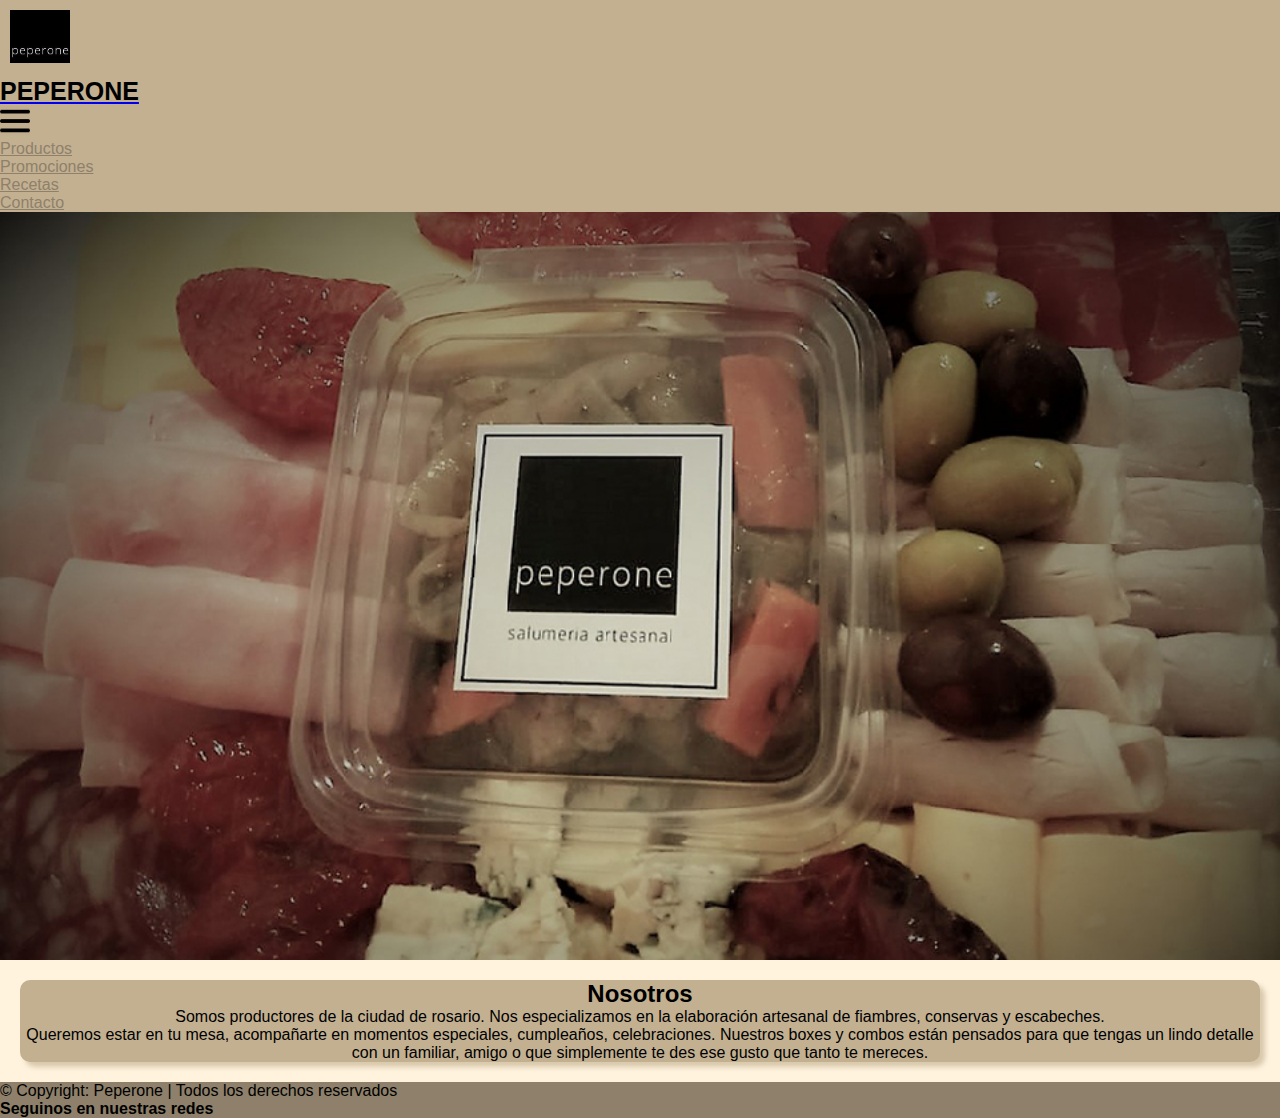
<file: index.html>
<!DOCTYPE html>
<html lang="es">

<head>
    <meta charset="UTF-8">
    <meta http-equiv="X-UA-Compatible" content="IE=edge">
    <meta name="viewport" content="width=device-width, initial-scale=1.0">
    <!-- SEO -->
    <meta name="keywords"
        content="peperone, salumeria, fiambres, picadas, artesanal, casero, comidas, conserva, escabeche">
    <meta name="description" content="Produccion artesanal de fiambres, escabeches y conservas">
    <!-- Styles Bootstrap -->
    <link href="https://cdn.jsdelivr.net/npm/bootstrap@5.1.3/dist/css/bootstrap.min.css" rel="stylesheet"
        integrity="sha384-1BmE4kWBq78iYhFldvKuhfTAU6auU8tT94WrHftjDbrCEXSU1oBoqyl2QvZ6jIW3" crossorigin="anonymous">
    <!-- My Styles -->
    <link rel="stylesheet" href="./css/style.css">
    <!-- Font Awesome -->
    <link rel="stylesheet" href="https://use.fontawesome.com/releases/v5.15.4/css/all.css"
        integrity="sha384-DyZ88mC6Up2uqS4h/KRgHuoeGwBcD4Ng9SiP4dIRy0EXTlnuz47vAwmeGwVChigm" crossorigin="anonymous">
    <!-- Favicon -->
    <link rel="shortcut icon" href="./images/logo.jpeg">
    <title>PEPERONE-Salumeria artesanal</title>
</head>

<body>
    <div class="body">
        <!-- Header -->
        <nav class="navbar fixed-top navbar-expand-md nav-foot header">
            <div class="container-fluid">
                <img src="./images/logo.jpeg" class="img-fluid logo" alt="logo">
                <a class="navbar-brand titulo" href="./index.html">
                    <h1>PEPERONE</h1>
                </a>
                <img src="./images/hamburger.jpg" class="navbar-toggler navImg" type="button" data-bs-toggle="collapse"
                    data-bs-target="#navbarNav" aria-controls="navbarNav" aria-expanded="false"
                    aria-label="Toggle navigation" alt="menu">

                <div class="collapse navbar-collapse justify-content-end" id="navbarNav">
                    <ul class="navbar-nav">
                        <li class="nav-item">
                            <a class="nav-link" aria-current="page" href="./pages/productos.html"> Productos</a></a>
                        </li>
                        <li class="nav-item">
                            <a class="nav-link " href="./pages/promociones.html"> Promociones</a>
                        </li>
                        <li class="nav-item">
                            <a class="nav-link " href="./pages/recetas.html"> Recetas</a>
                        </li>
                        <li class="nav-item">
                            <a class="nav-link " href="./pages/contacto.html"> Contacto</a>
                        </li>
                    </ul>
                </div>
            </div>
        </nav>
        <!-- Contenido -->
        <img src="./images/promocional.jpg" class="img-fluid mt-5" alt="imagen promocional">
        <div class="d-flex justify-content-center">
            <div class="col-8 col-md-6 nosotros ">
                <h2>Nosotros</h2>
                <p>Somos productores de la ciudad de rosario. Nos especializamos en la elaboración artesanal de
                    fiambres, conservas y escabeches.
                </p>
                <p> Queremos estar en tu mesa, acompañarte en momentos especiales, cumpleaños, celebraciones. Nuestros
                    boxes y combos están pensados para que tengas un lindo detalle con un familiar, amigo o que
                    simplemente te des ese gusto que tanto te mereces.
                </p>
            </div>
        </div>
        <!-- Footer -->
        <footer class="container footer myFooter text-center">
            <div class="row mt-3 mb-2">
                <p class="col-md-6">© Copyright: Peperone | Todos los derechos reservados </p>
                <div class="redes col-md-6">
                    <h4>Seguinos en nuestras redes</h4>
                    <div>
                        <a href="https://www.facebook.com/peperone.salumeria.1 " target="blank"><i
                                class="fab fa-facebook-square"></i></a>
                        <a href="https://www.instagram.com/peperone.salumeria/" target="blank"><i
                                class="fab fa-instagram"></i></a>

                    </div>
                </div>
            </div>
        </footer>
    </div>

    <script src="https://cdn.jsdelivr.net/npm/bootstrap@5.1.3/dist/js/bootstrap.bundle.min.js"
        integrity="sha384-ka7Sk0Gln4gmtz2MlQnikT1wXgYsOg+OMhuP+IlRH9sENBO0LRn5q+8nbTov4+1p"
        crossorigin="anonymous"></script>
</body>

</html>
</file>
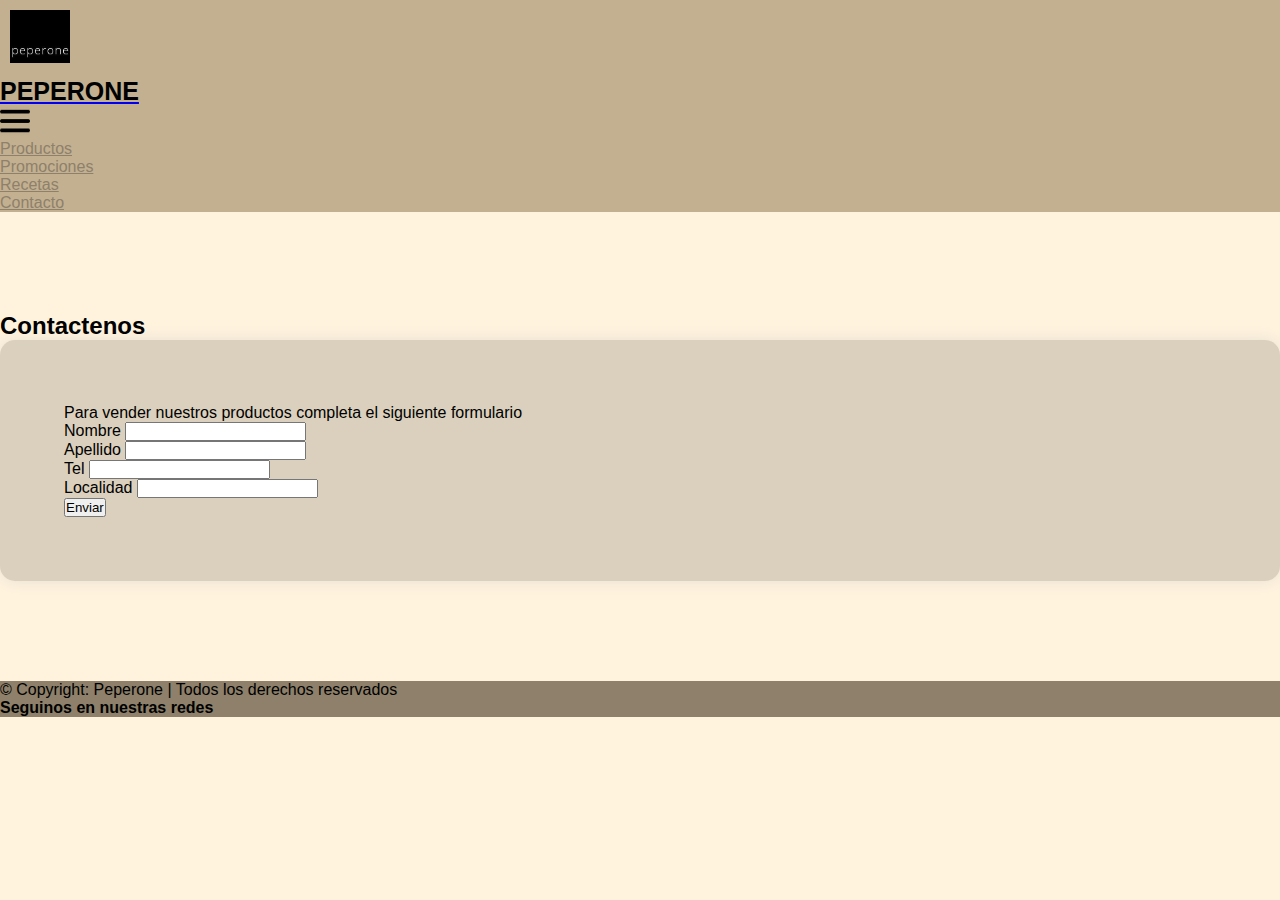
<file: pages/contacto.html>
<!DOCTYPE html>
<html lang="es">

<head>
    <meta charset="UTF-8">
    <meta http-equiv="X-UA-Compatible" content="IE=edge">
    <meta name="viewport" content="width=device-width, initial-scale=1.0">
    <!-- SEO -->
    <meta name="keywords" content="peperone, venta, revender, Contactenos, salumeria">
    <meta name="description" content="Contactenos para revender nuestros productos">
    <!-- Styles Bootstrap -->
    <link href="https://cdn.jsdelivr.net/npm/bootstrap@5.1.3/dist/css/bootstrap.min.css" rel="stylesheet"
        integrity="sha384-1BmE4kWBq78iYhFldvKuhfTAU6auU8tT94WrHftjDbrCEXSU1oBoqyl2QvZ6jIW3" crossorigin="anonymous">
    <!-- My Styles -->
    <link rel="stylesheet" href="../css/style.css">
    <!-- Font Awesome -->
    <link rel="stylesheet" href="https://use.fontawesome.com/releases/v5.15.4/css/all.css"
        integrity="sha384-DyZ88mC6Up2uqS4h/KRgHuoeGwBcD4Ng9SiP4dIRy0EXTlnuz47vAwmeGwVChigm" crossorigin="anonymous">
    <title>PEPERONE | Contactenos</title>
    <!-- Favicon -->
    <link rel="shortcut icon" href="../images/logo.jpeg">
</head>

<body>
    <div class="body">
        <!-- Header -->
        <nav class="navbar fixed-top navbar-expand-md nav-foot header">
            <div class="container-fluid">
                <img src="../images/logo.jpeg" class="img-fluid logo">
                <a class="navbar-brand titulo" href="../index.html">
                    <h1>PEPERONE</h1>
                </a>
                <img src="../images/hamburger.jpg" class="navbar-toggler navImg" type="button" data-bs-toggle="collapse"
                    data-bs-target="#navbarNav" aria-controls="navbarNav" aria-expanded="false"
                    aria-label="Toggle navigation">

                <div class="collapse navbar-collapse justify-content-end" id="navbarNav">
                    <ul class="navbar-nav">
                        <li class="nav-item">
                            <a class="nav-link" aria-current="page" href="./productos.html"> Productos</a></a>
                        </li>
                        <li class="nav-item">
                            <a class="nav-link " href="./promociones.html"> Promociones</a>
                        </li>
                        <li class="nav-item">
                            <a class="nav-link " href="./recetas.html"> Recetas</a>
                        </li>
                        <li class="nav-item">
                            <a class="nav-link " href="./contacto.html"> Contacto</a>
                        </li>
                    </ul>
                </div>
            </div>
        </nav>
        <!-- Contenido -->
        <main class="main">
            <h2 class="tituloSecciones">Contactenos</h2>
            <div class="container d-flex justify-content-center">
                <section class="contacto col-12 col-md-8 m-3 m-lg-5">
                    <p>Para vender nuestros productos completa el siguiente formulario </p>
                    <form action="">
                        <div class="campo mb-3">
                            <label for="nombre" class="form-label">Nombre</label>
                            <input type="text" name="nombre" class="form-control" />
                        </div>

                        <div class="campo mb-3">
                            <label for="apellidos" class="form-label">Apellido</label>
                            <input type="text" name="apellidos" class="form-control">
                        </div>

                        <div class="campo mb-3">
                            <label for="tel" class="form-label">Tel</label>
                            <input type="num" class="form-control">
                        </div>

                        <div class="campo mb-3">
                            <label for="tel" class="form-label">Localidad</label>
                            <input type="text" class="form-control">
                        </div>

                        <button type="submit" class="btn btn-light">Enviar</button>

                    </form>
                </section>
            </div>
        </main>
        <!-- Footer -->
        <footer class="container footer myFooter bg-footer text-center fixed-bottom">
            <div class="row mt-3 mb-2">
                <p class="col-md-6">© Copyright: Peperone | Todos los derechos reservados </p>
                <div class="redes col-md-6">
                    <h4>Seguinos en nuestras redes</h4>
                    <div>
                        <a href="https://www.facebook.com/peperone.salumeria.1 " target="blank"><i
                                class="fab fa-facebook-square"></i></a>
                        <a href="https://www.instagram.com/peperone.salumeria/" target="blank"><i
                                class="fab fa-instagram"></i></a>

                    </div>
                </div>
            </div>
        </footer>
    </div>

    <script src="https://cdn.jsdelivr.net/npm/bootstrap@5.1.3/dist/js/bootstrap.bundle.min.js"
        integrity="sha384-ka7Sk0Gln4gmtz2MlQnikT1wXgYsOg+OMhuP+IlRH9sENBO0LRn5q+8nbTov4+1p"
        crossorigin="anonymous"></script>
</body>

</html>
</file>
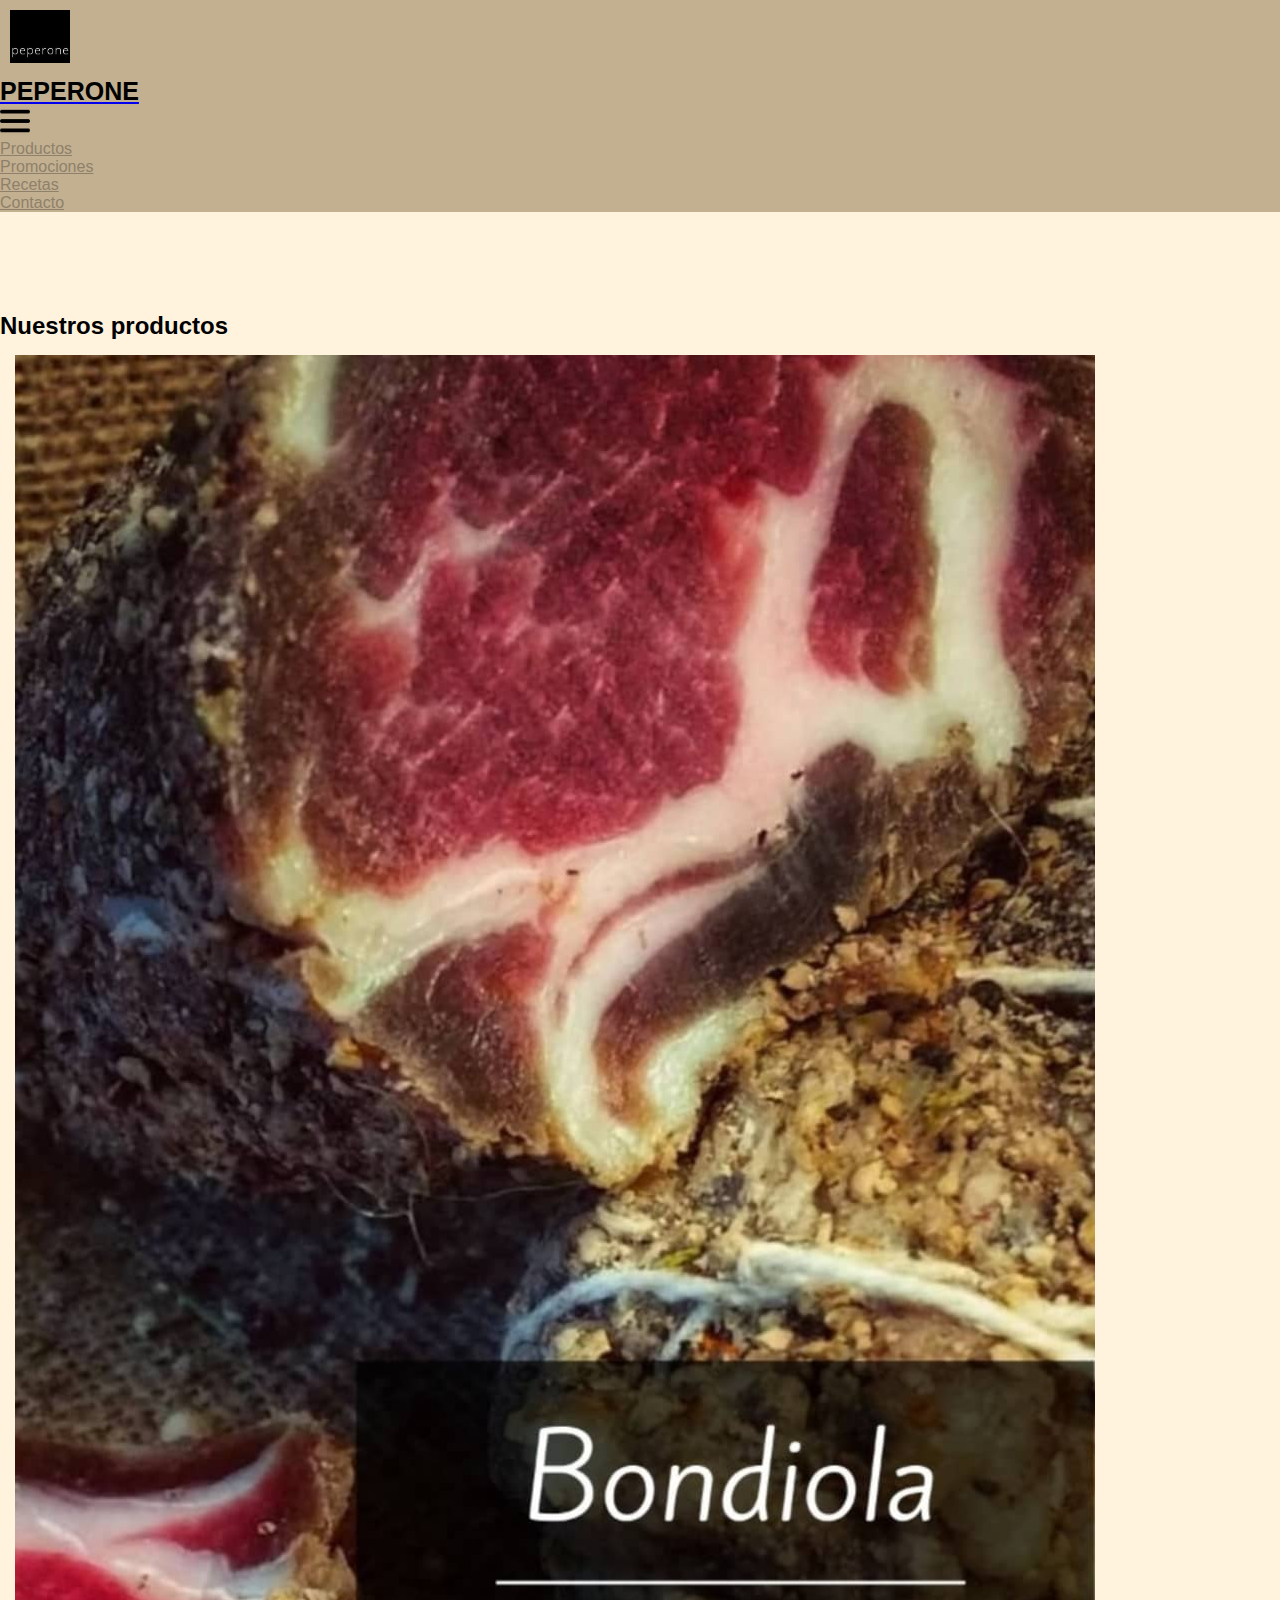
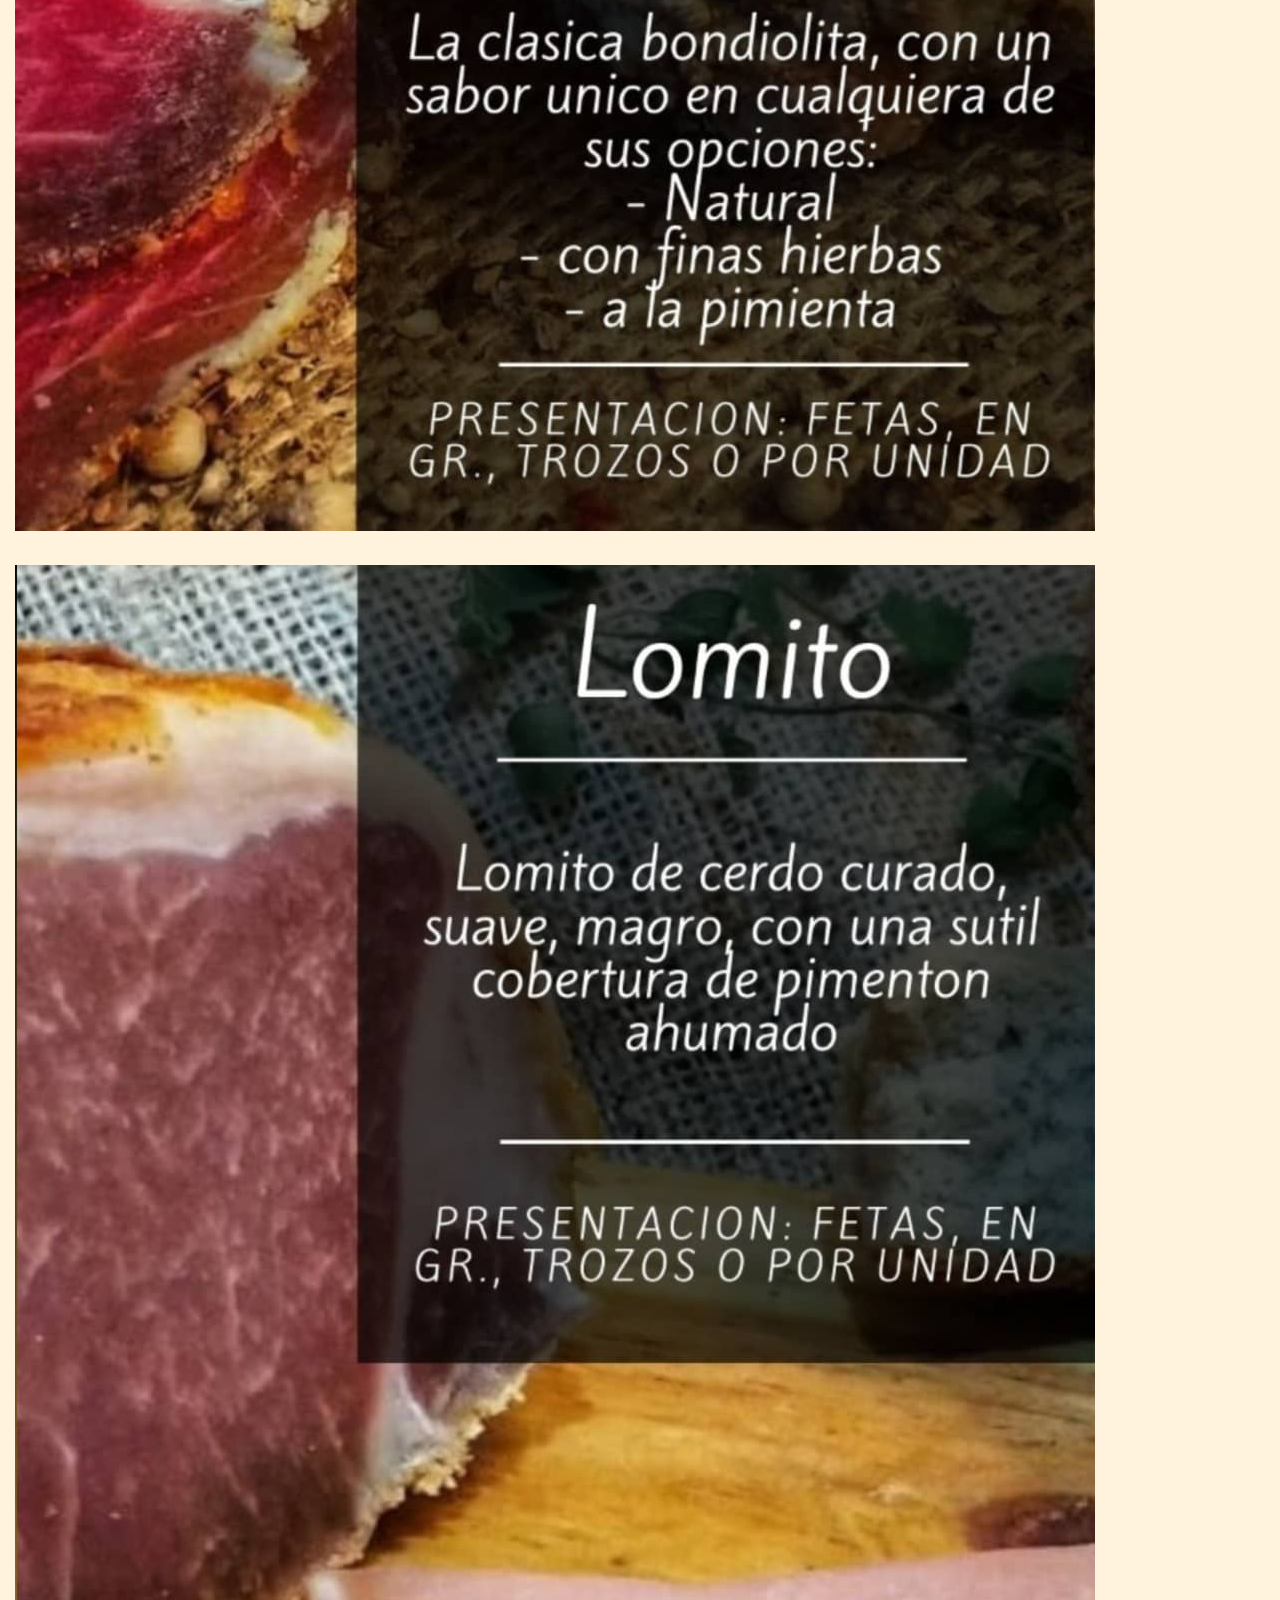
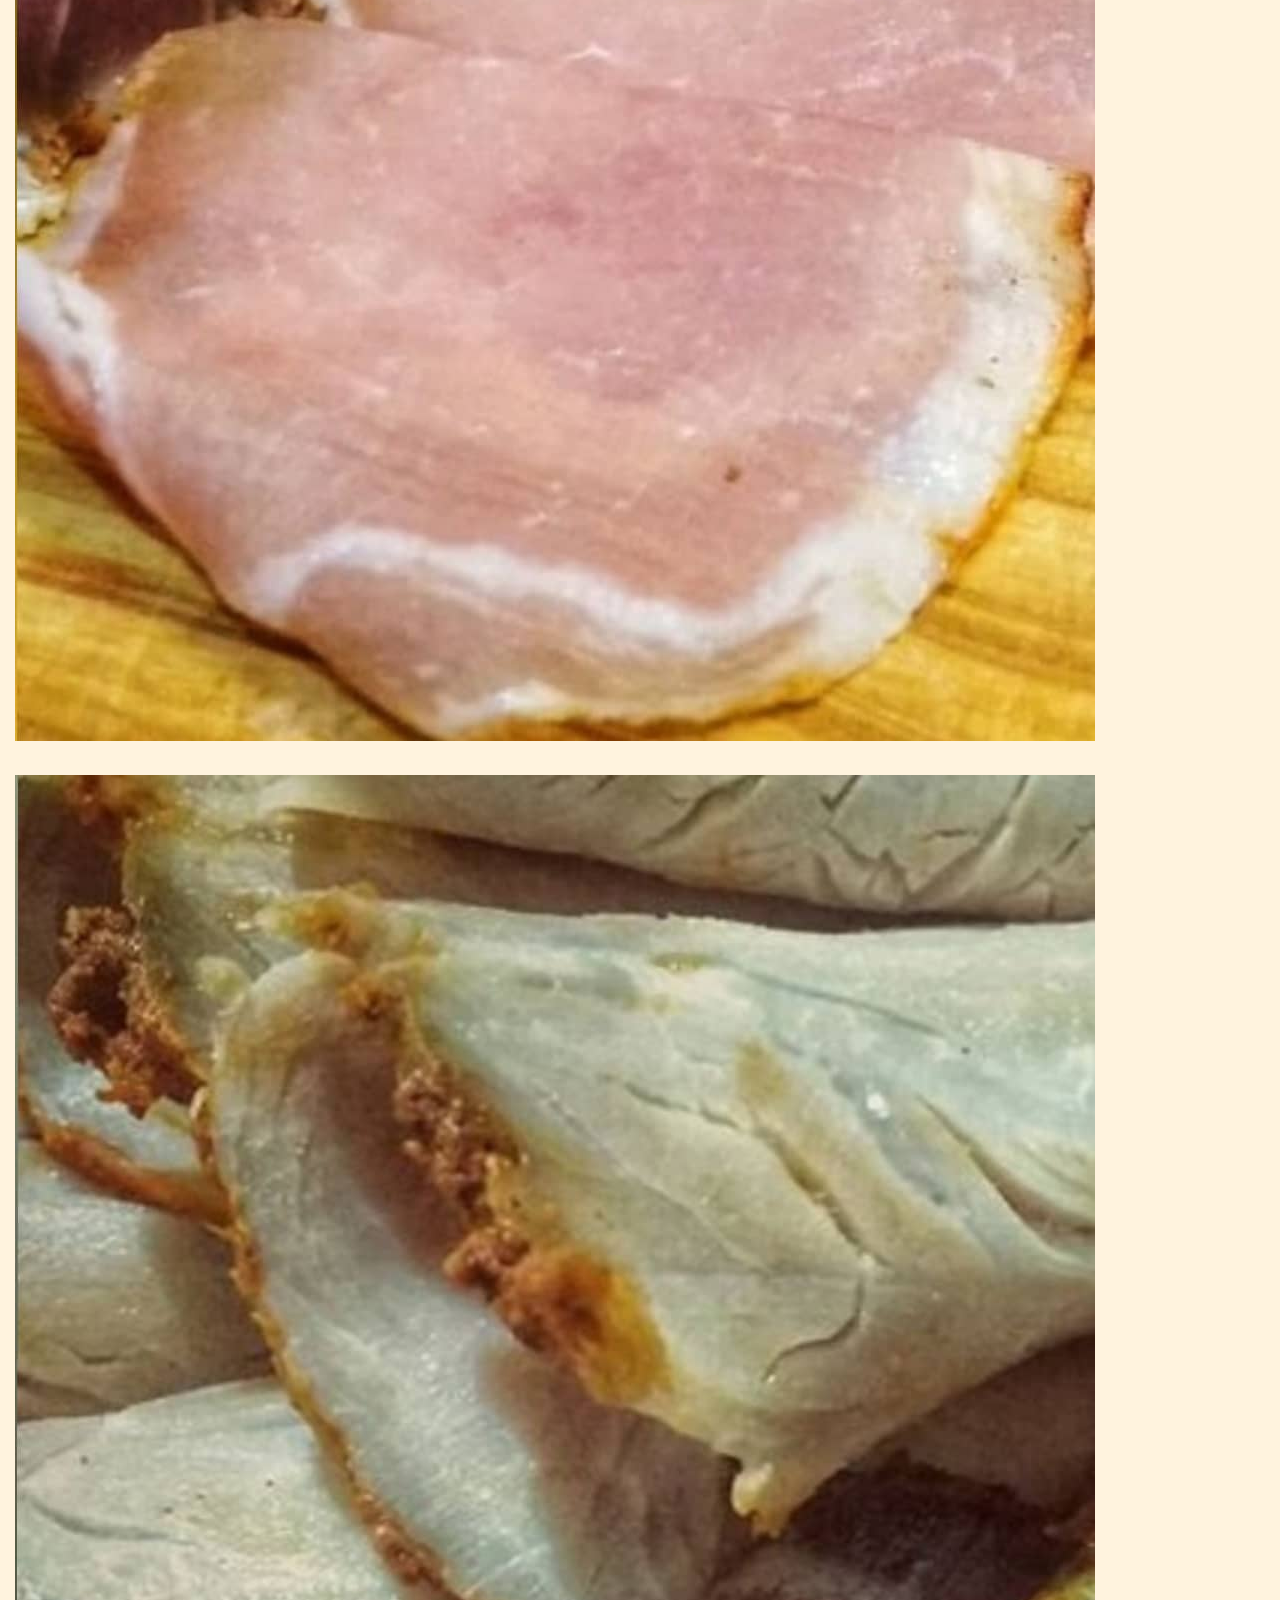
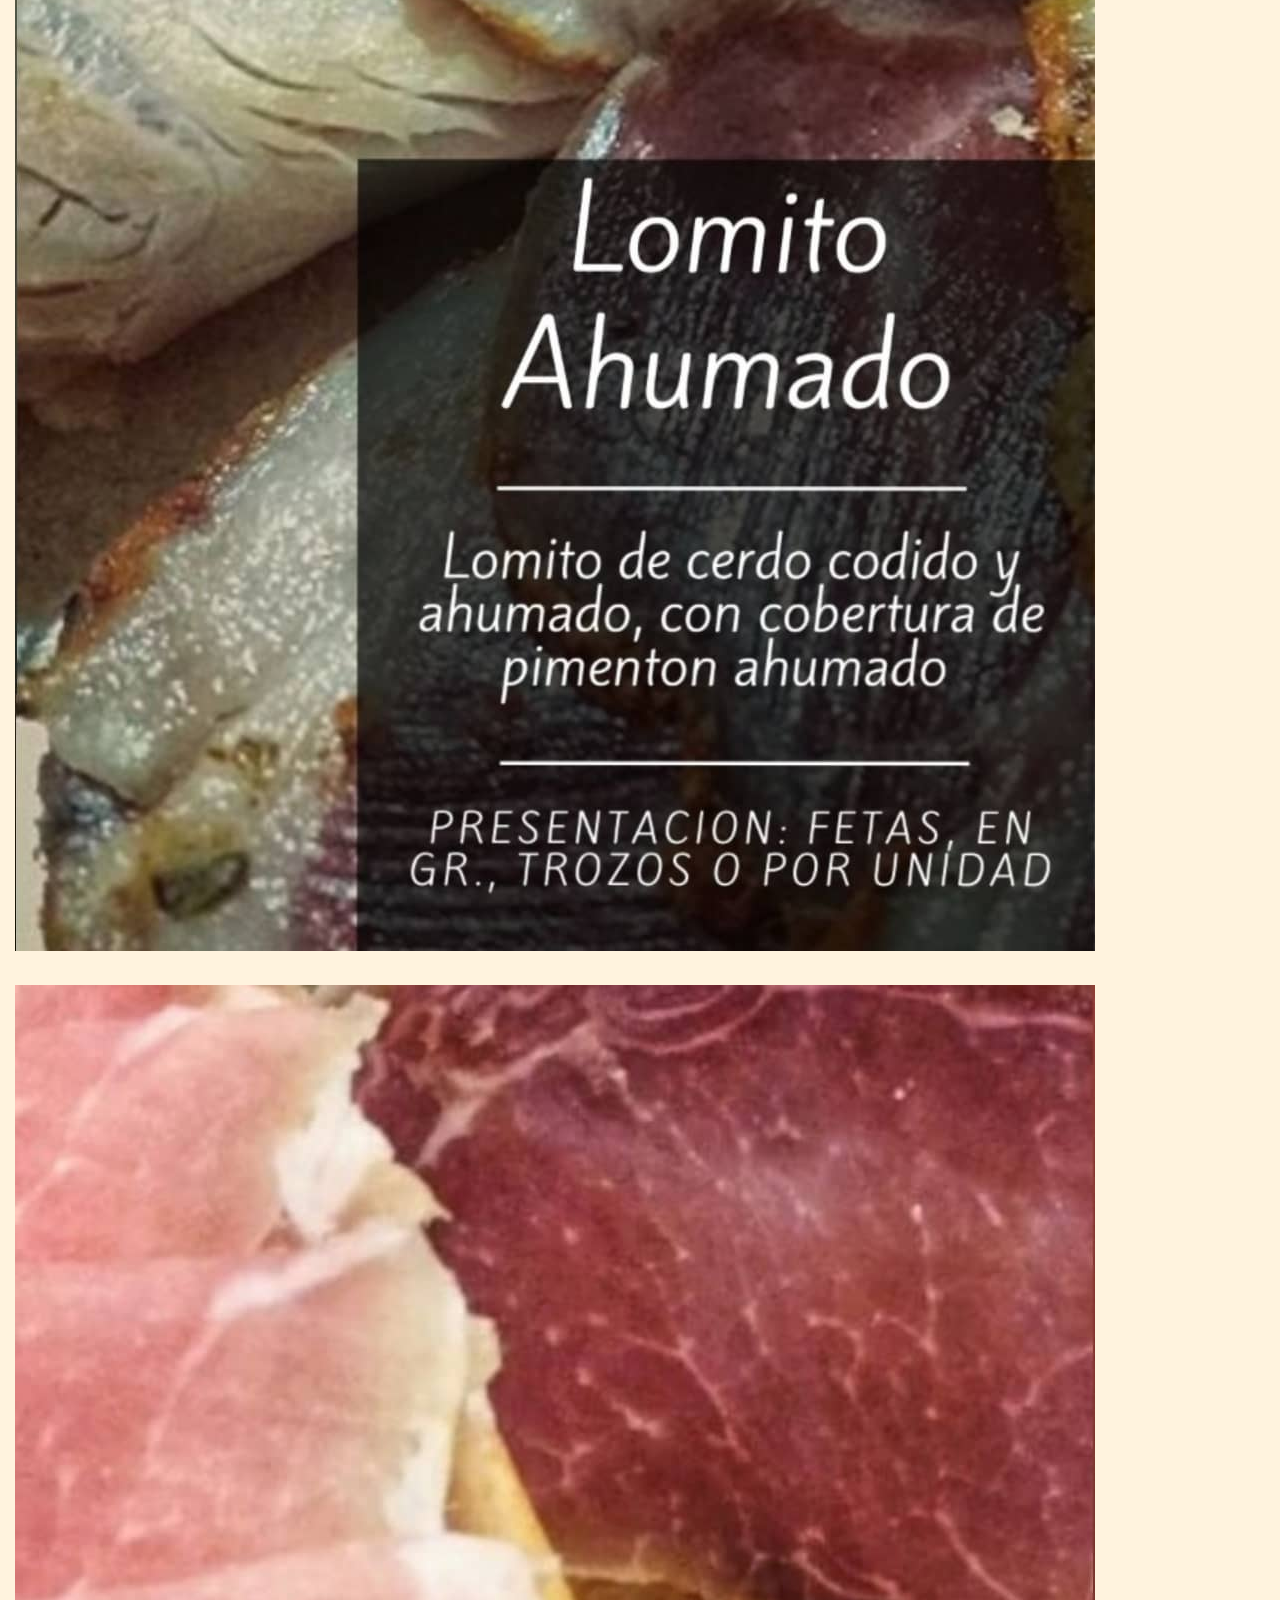
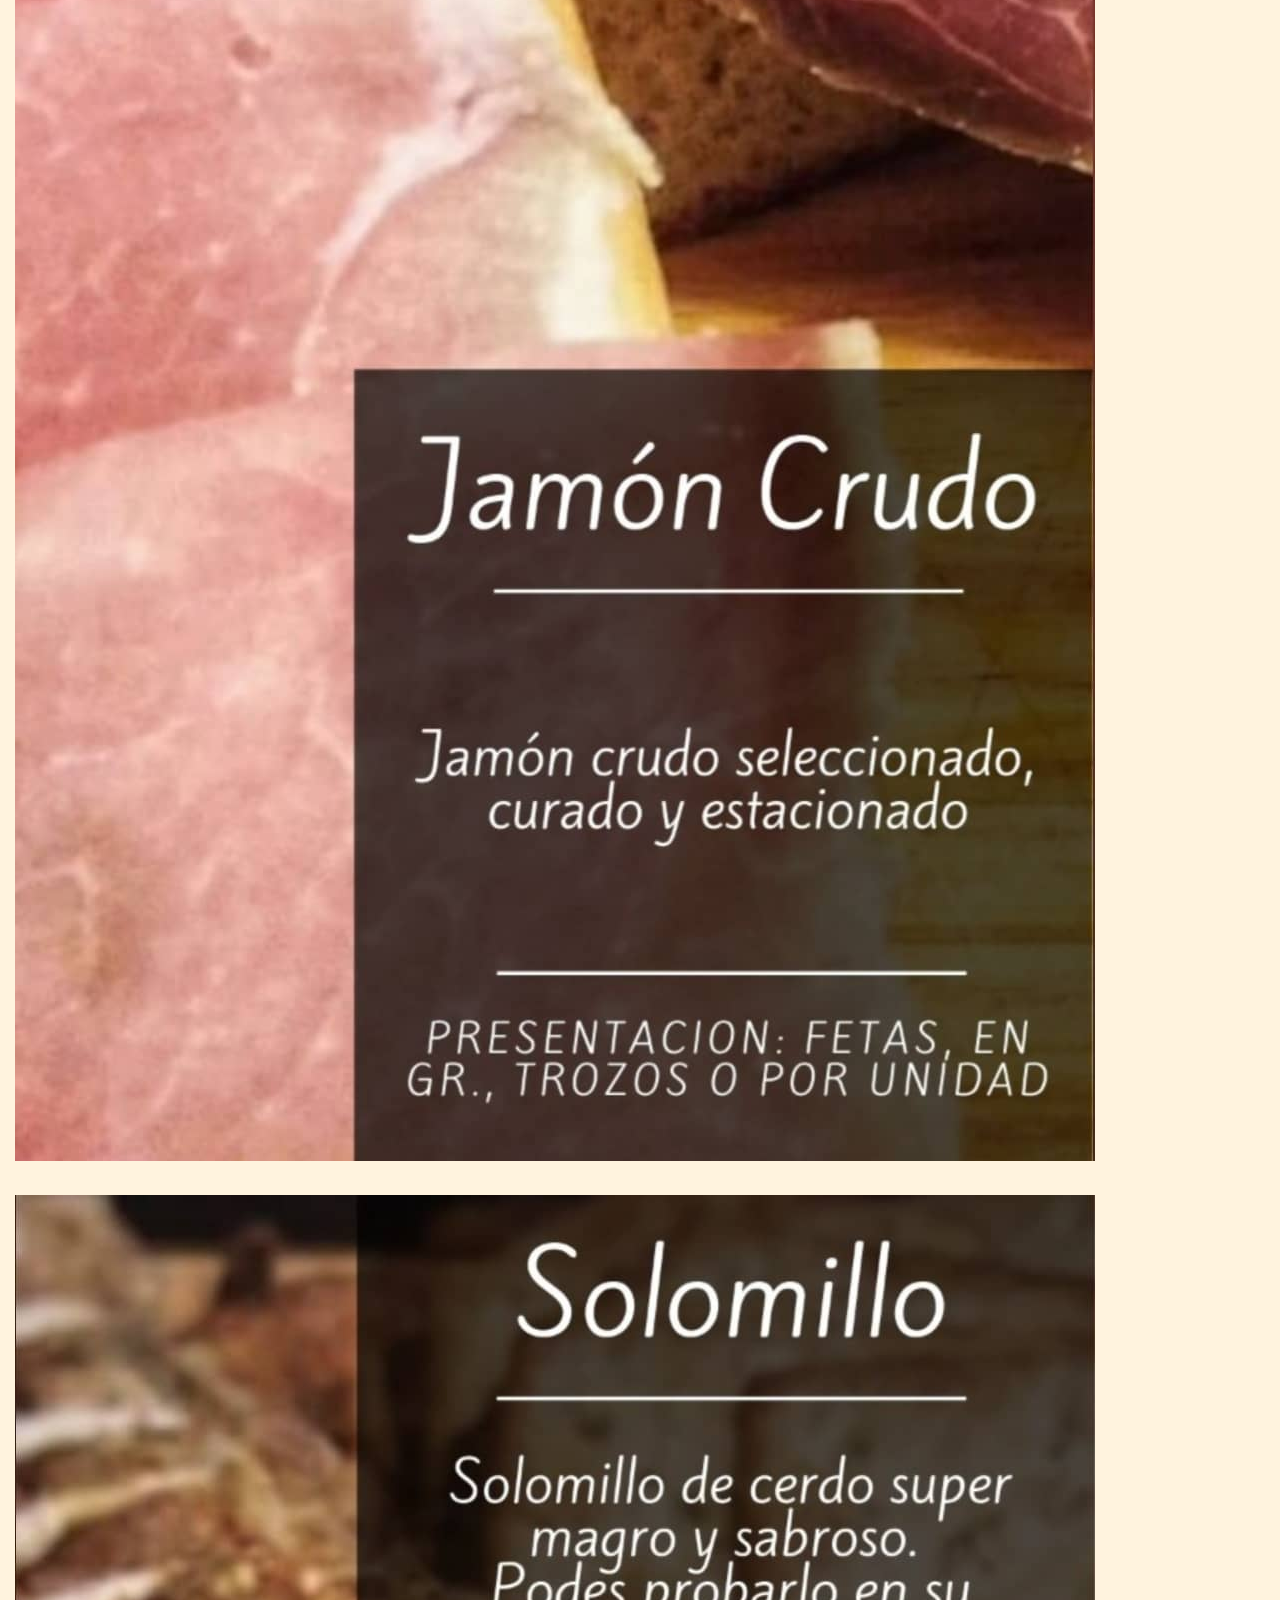
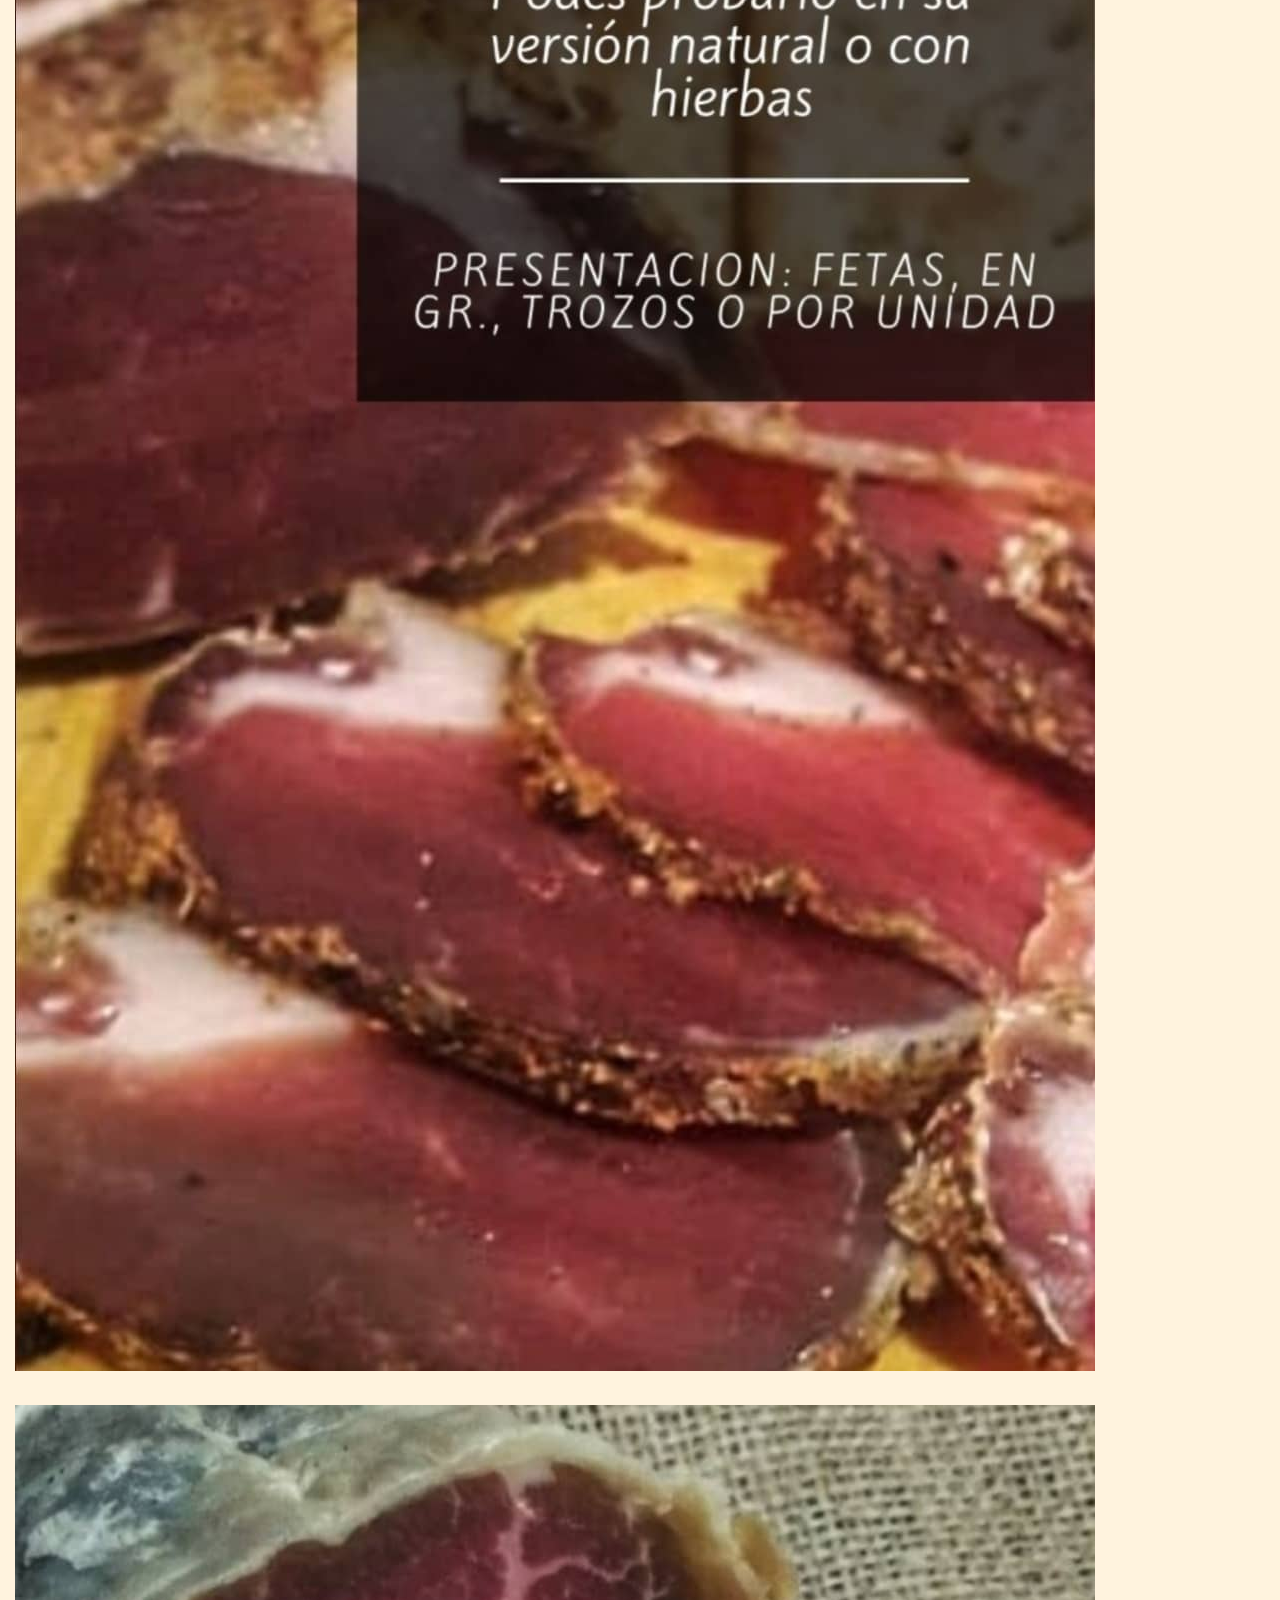
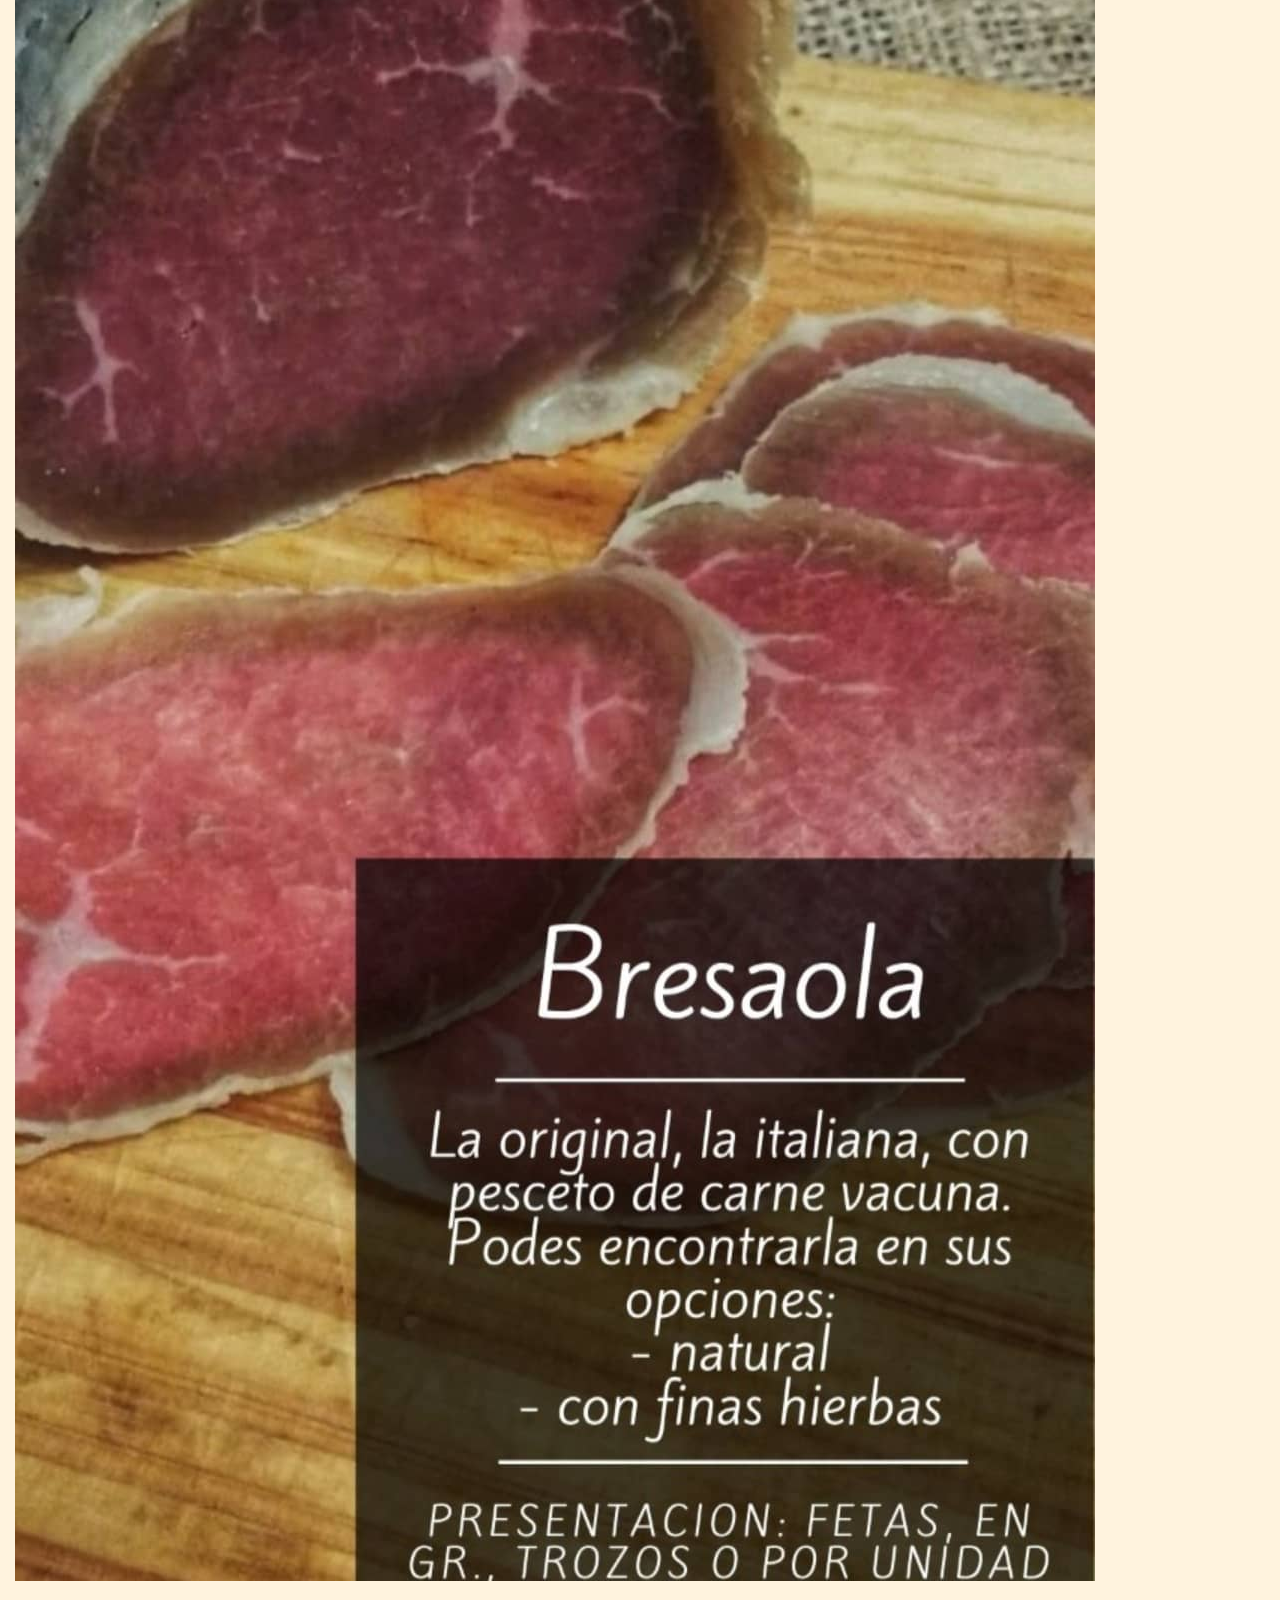
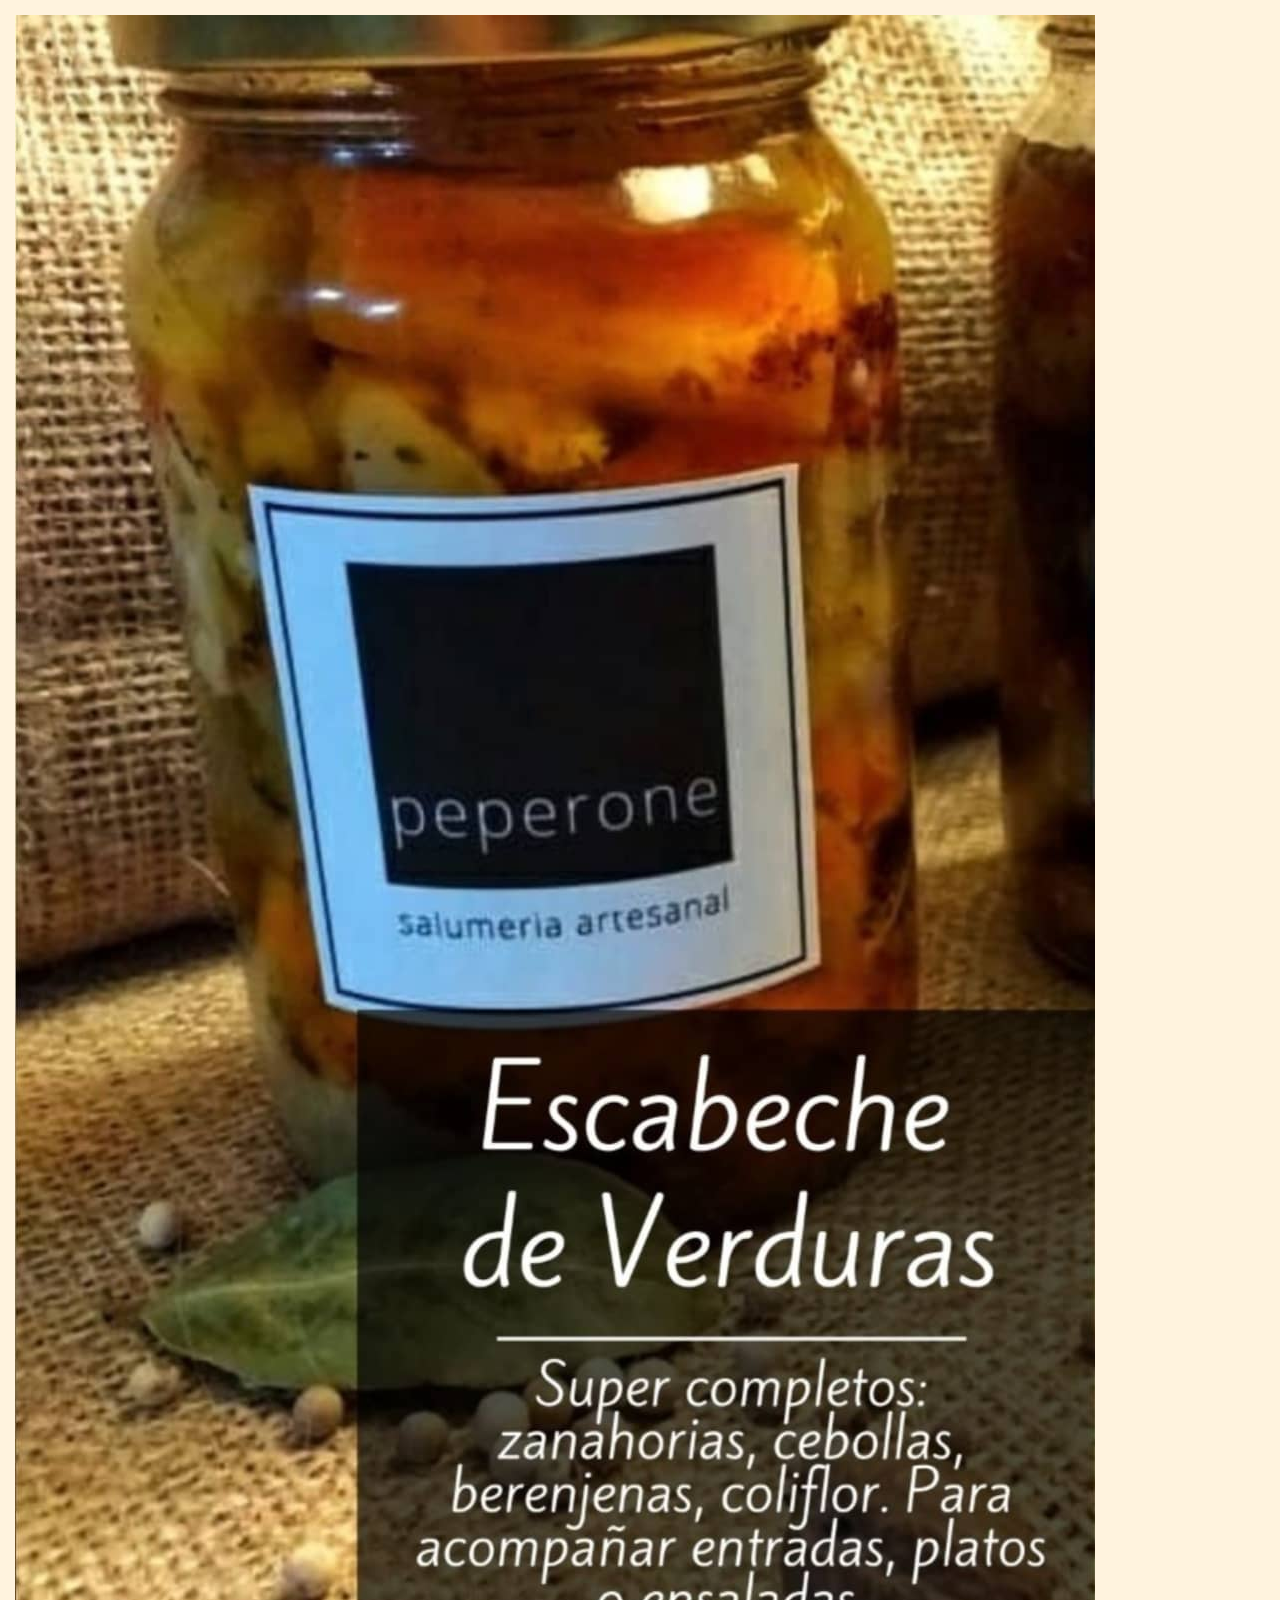
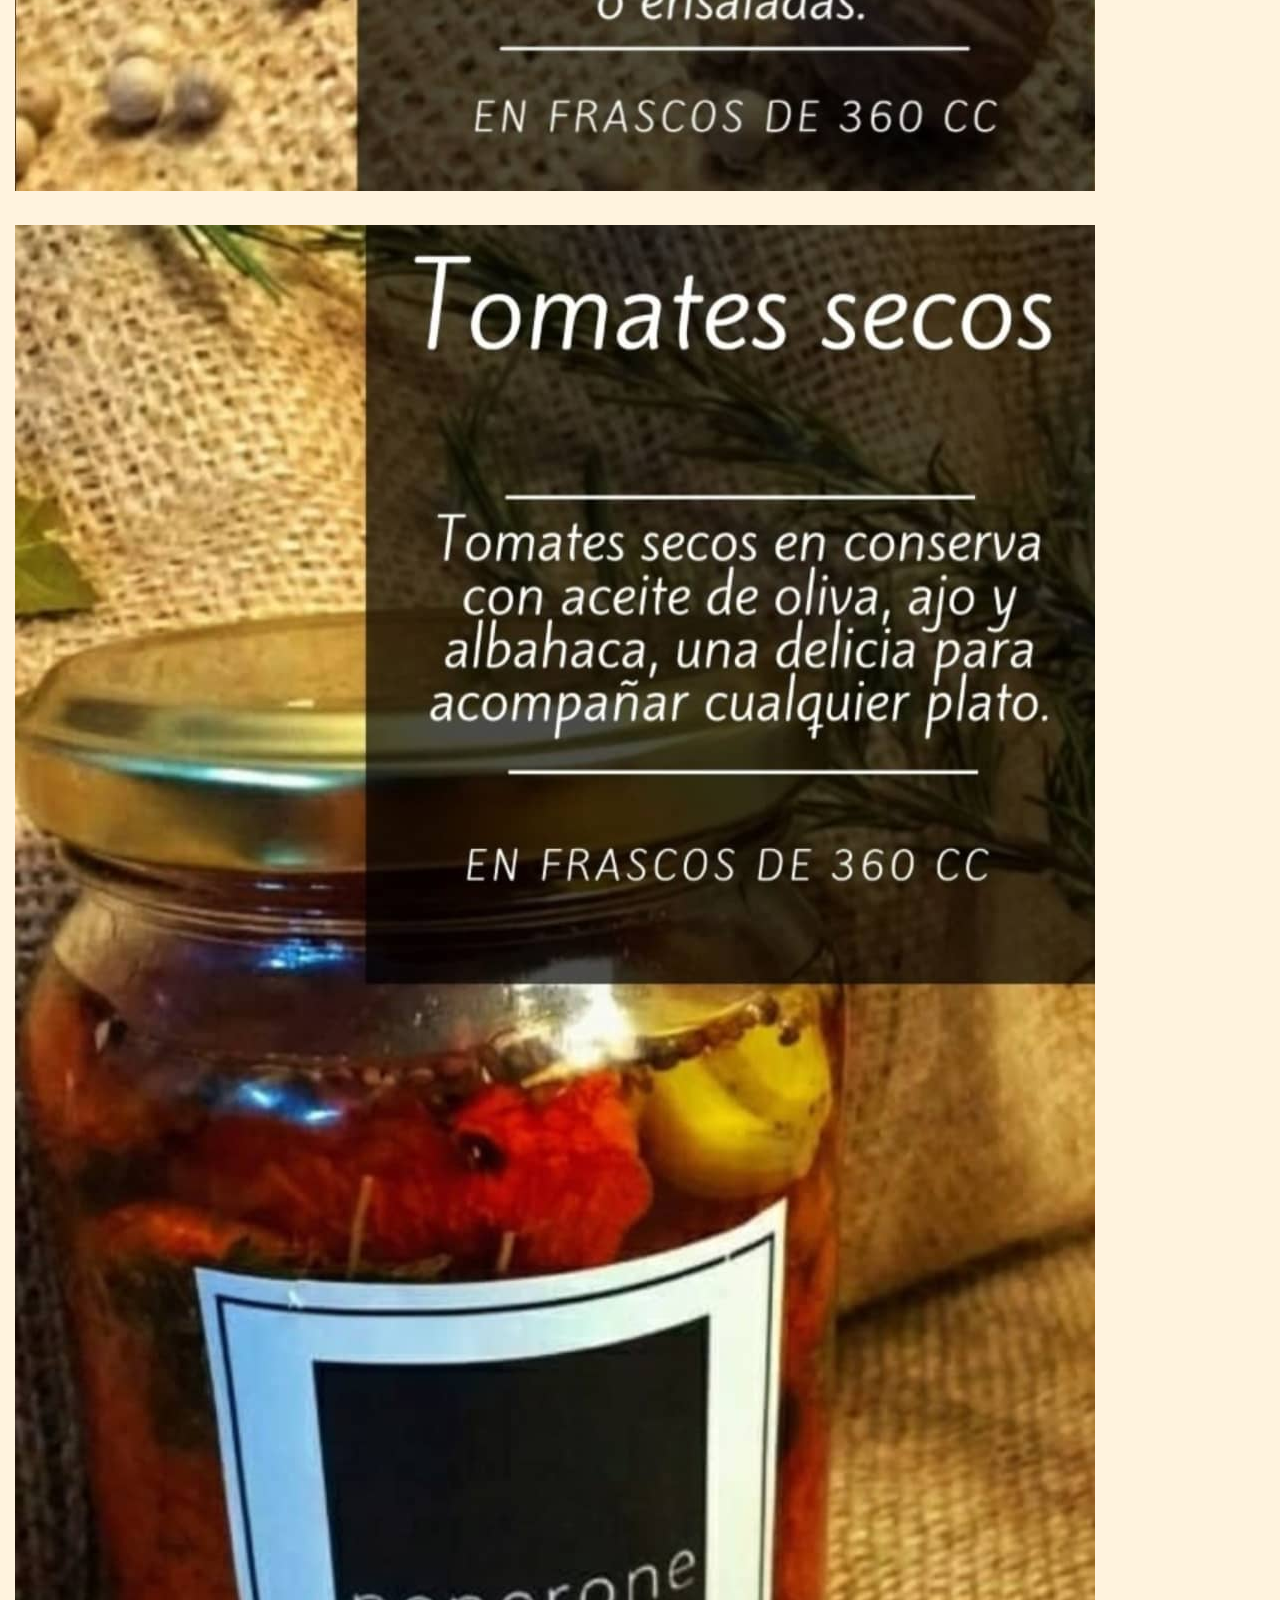
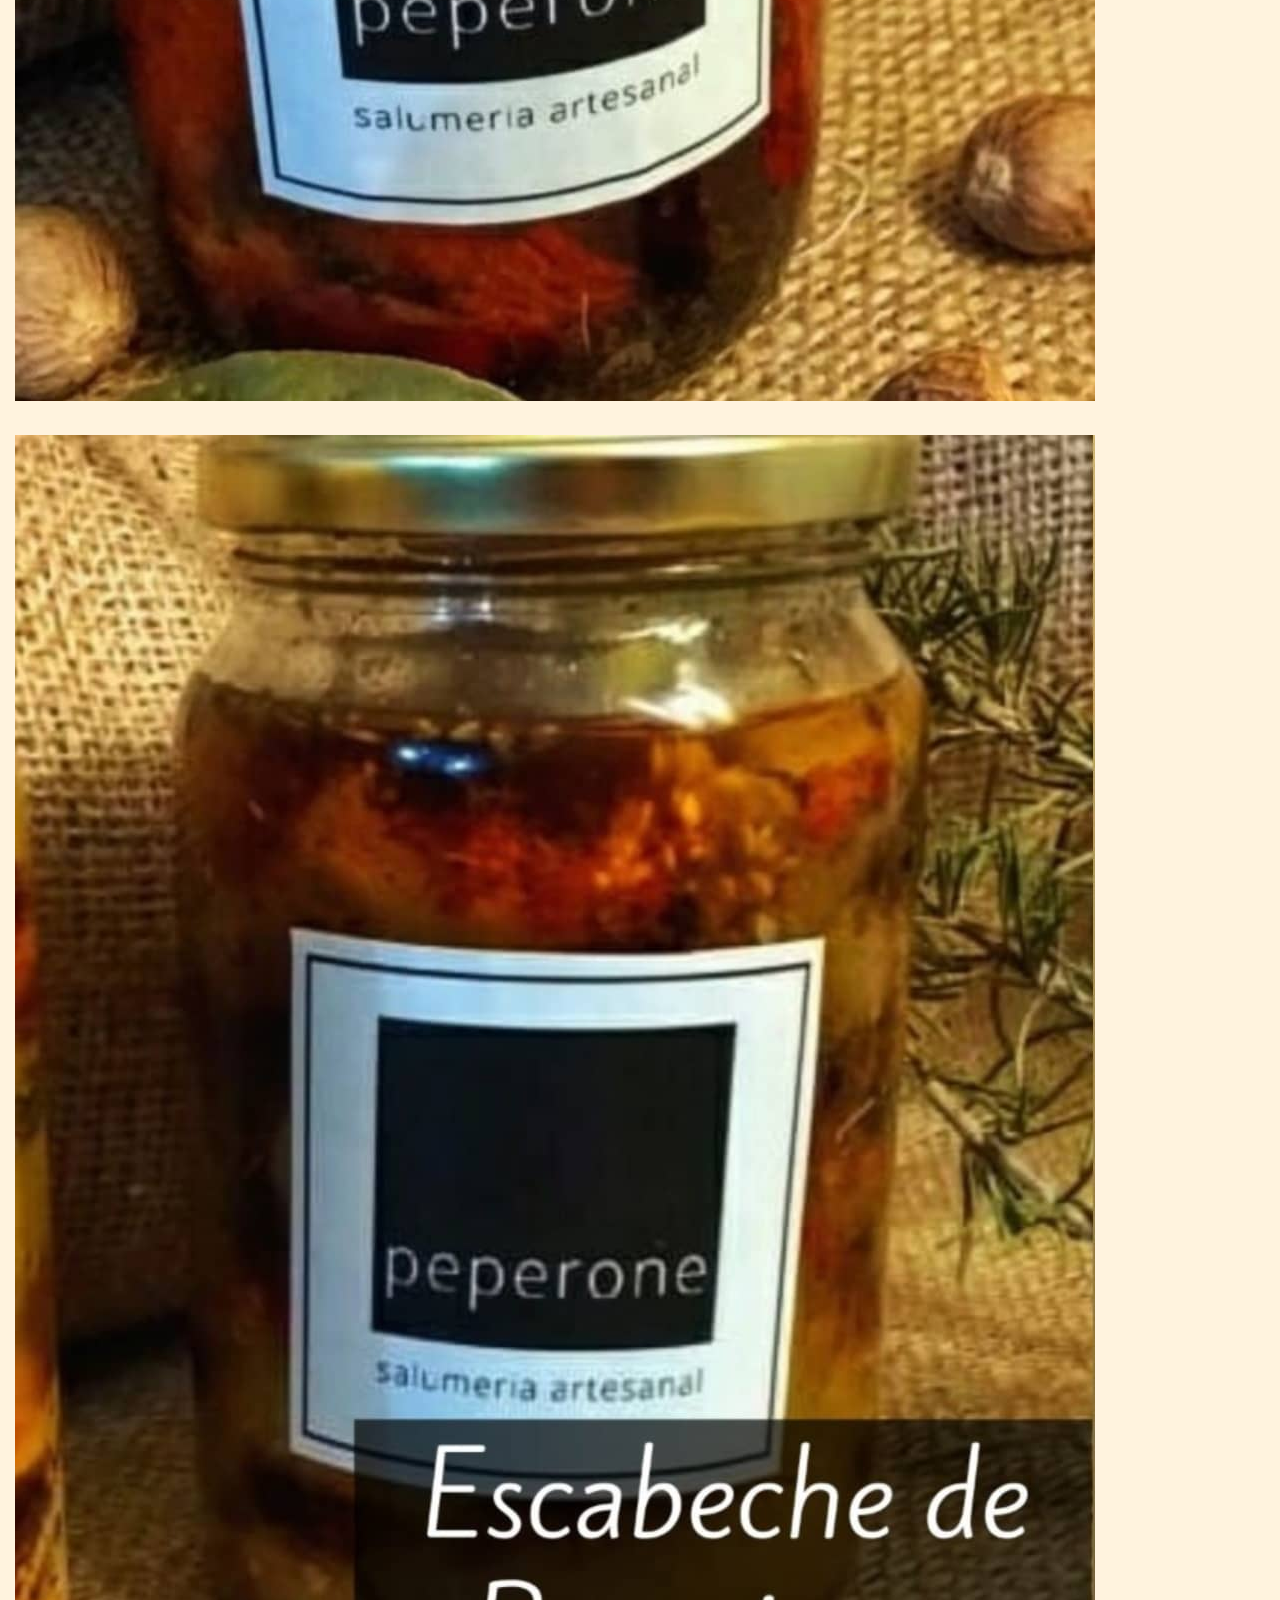
<file: pages/productos.html>
<!DOCTYPE html>
<html lang="es">

<head>
    <meta charset="UTF-8">
    <meta http-equiv="X-UA-Compatible" content="IE=edge">
    <meta name="viewport" content="width=device-width, initial-scale=1.0">
    <!-- SEO -->
    <meta name="keywords" content="peperone, productos, fiambres, salumeria, conserva, escabeche, lomito, Solomillo, tomate ahumado">
    <meta name="description" content="Fiambres artesanales, escabeches y conservas">
    <!-- Styles Bootstrap -->
    <link href="https://cdn.jsdelivr.net/npm/bootstrap@5.1.3/dist/css/bootstrap.min.css" rel="stylesheet"
        integrity="sha384-1BmE4kWBq78iYhFldvKuhfTAU6auU8tT94WrHftjDbrCEXSU1oBoqyl2QvZ6jIW3" crossorigin="anonymous">
    <!-- My Styles -->
    <link rel="stylesheet" href="../css/style.css">
    <!-- Font Awesome -->
    <link rel="stylesheet" href="https://use.fontawesome.com/releases/v5.15.4/css/all.css"
        integrity="sha384-DyZ88mC6Up2uqS4h/KRgHuoeGwBcD4Ng9SiP4dIRy0EXTlnuz47vAwmeGwVChigm" crossorigin="anonymous">
    <title>PEPERONE | Nuestros productos</title>
    <!-- Favicon -->
    <link rel="shortcut icon" href="../images/logo.jpeg">
</head>

<body>
    <div class="body">
        <!-- Header -->
        <nav class="navbar fixed-top navbar-expand-md nav-foot header">
            <div class="container-fluid">
                <img src="../images/logo.jpeg" class="img-fluid logo">
                <a class="navbar-brand titulo" href="../index.html">
                    <h1>PEPERONE</h1>
                </a>
                <img src="../images/hamburger.jpg" class="navbar-toggler navImg" type="button" data-bs-toggle="collapse"
                    data-bs-target="#navbarNav" aria-controls="navbarNav" aria-expanded="false"
                    aria-label="Toggle navigation">

                <div class="collapse navbar-collapse justify-content-end" id="navbarNav">
                    <ul class="navbar-nav">
                        <li class="nav-item">
                            <a class="nav-link" aria-current="page" href="./productos.html"> Productos</a></a>
                        </li>
                        <li class="nav-item">
                            <a class="nav-link " href="./promociones.html"> Promociones</a>
                        </li>
                        <li class="nav-item">
                            <a class="nav-link " href="./recetas.html"> Recetas</a>
                        </li>
                        <li class="nav-item">
                            <a class="nav-link " href="./contacto.html"> Contacto</a>
                        </li>
                    </ul>
                </div>
            </div>
        </nav>
        <!-- Contenido -->
        <main class=" main">
            <h2 class="tituloSecciones">Nuestros productos</h2>
            <div class="container ">
                <div class="productos row justify-content-center p-3">
                    <img src="../images/Bondiola.jpg" alt="Bondiola" class="col-6 col-md-4">
                    <img src="../images/Lomito.jpg" alt="Lomito" class="col-6 col-md-4">
                    <img src="../images/LomitoAhumado.jpg" alt="Lomito Ahumado" class="col-6 col-md-4">
                    <img src="../images/JamonCrudo.jpg" alt="Jamon Crudo" class="col-6 col-md-4">
                    <img src="../images/Solomillo.jpg" alt="Solomillo" class="col-6 col-md-4">
                    <img src="../images/Bresaola.jpg" alt="Bresaola" class="col-6 col-md-4">
                    <img src="../images/EscabecheVerduras.jpg" alt="Escabeche de Verduras" class="col-6 col-md-4">
                    <img src="../images/TomatesSecos.jpg" alt="Tomates Secos" class="col-6 col-md-4">
                    <img src="../images/EscabecheBerenjenas.jpg" alt="Escabeche de Berenjenas" class="col-6 col-md-4">
                </div>

                <section class="comprarProductos row justify-content-center">
                    <div class="col-lg-8">
                        <h3>Para comprar acercate a nuestro punto de venta</h3>
                        <iframe
                            src="https://www.google.com/maps/embed?pb=!1m18!1m12!1m3!1d3348.128990253151!2d-60.65354118525388!3d-32.947603679265875!2m3!1f0!2f0!3f0!3m2!1i1024!2i768!4f13.1!3m3!1m2!1s0x95b7ab15498b6551%3A0x6b03b967a372c5b8!2sMariano%20Moreno%201069%2C%20S2000DKU%20Rosario%2C%20Santa%20Fe!5e0!3m2!1ses!2sar!4v1638570214395!5m2!1ses!2sar"
                            allowfullscreen="" loading="lazy"></iframe>
                    </div>
                    <div class="col-lg-4 d-flex flex-column p-1">
                        <h3>O contactanos en: </h3>
                        <p><i class="fab fa-facebook-square fb"></i> facebook.com/peperone.salumeria.1</p>
                        <p><i class="fab fa-instagram insta"></i> instagram.com/peperone.salumeria/</p>
                        <p><i class="fab fa-whatsapp wpp"></i>3416624422 - 3416176788</p>
                    </div>
                </section>
            </div>
        </main>
        <!-- Footer -->
        <footer class="container footer bg-footer text-center myFooter fixed-bottom">
            <div class="row mt-3 mb-2">
                <p class="col-md-6">© Copyright: Peperone | Todos los derechos reservados </p>
                <div class="redes col-md-6">
                    <h4>Seguinos en nuestras redes</h4>
                    <div>
                        <a href="https://www.facebook.com/peperone.salumeria.1 " target="blank"><i
                                class="fab fa-facebook-square"></i></a>
                        <a href="https://www.instagram.com/peperone.salumeria/" target="blank"><i
                                class="fab fa-instagram"></i></a>

                    </div>
                </div>
            </div>
        </footer>
    </div>

    <script src="https://cdn.jsdelivr.net/npm/bootstrap@5.1.3/dist/js/bootstrap.bundle.min.js"
        integrity="sha384-ka7Sk0Gln4gmtz2MlQnikT1wXgYsOg+OMhuP+IlRH9sENBO0LRn5q+8nbTov4+1p"
        crossorigin="anonymous"></script>
</body>

</html>
</file>
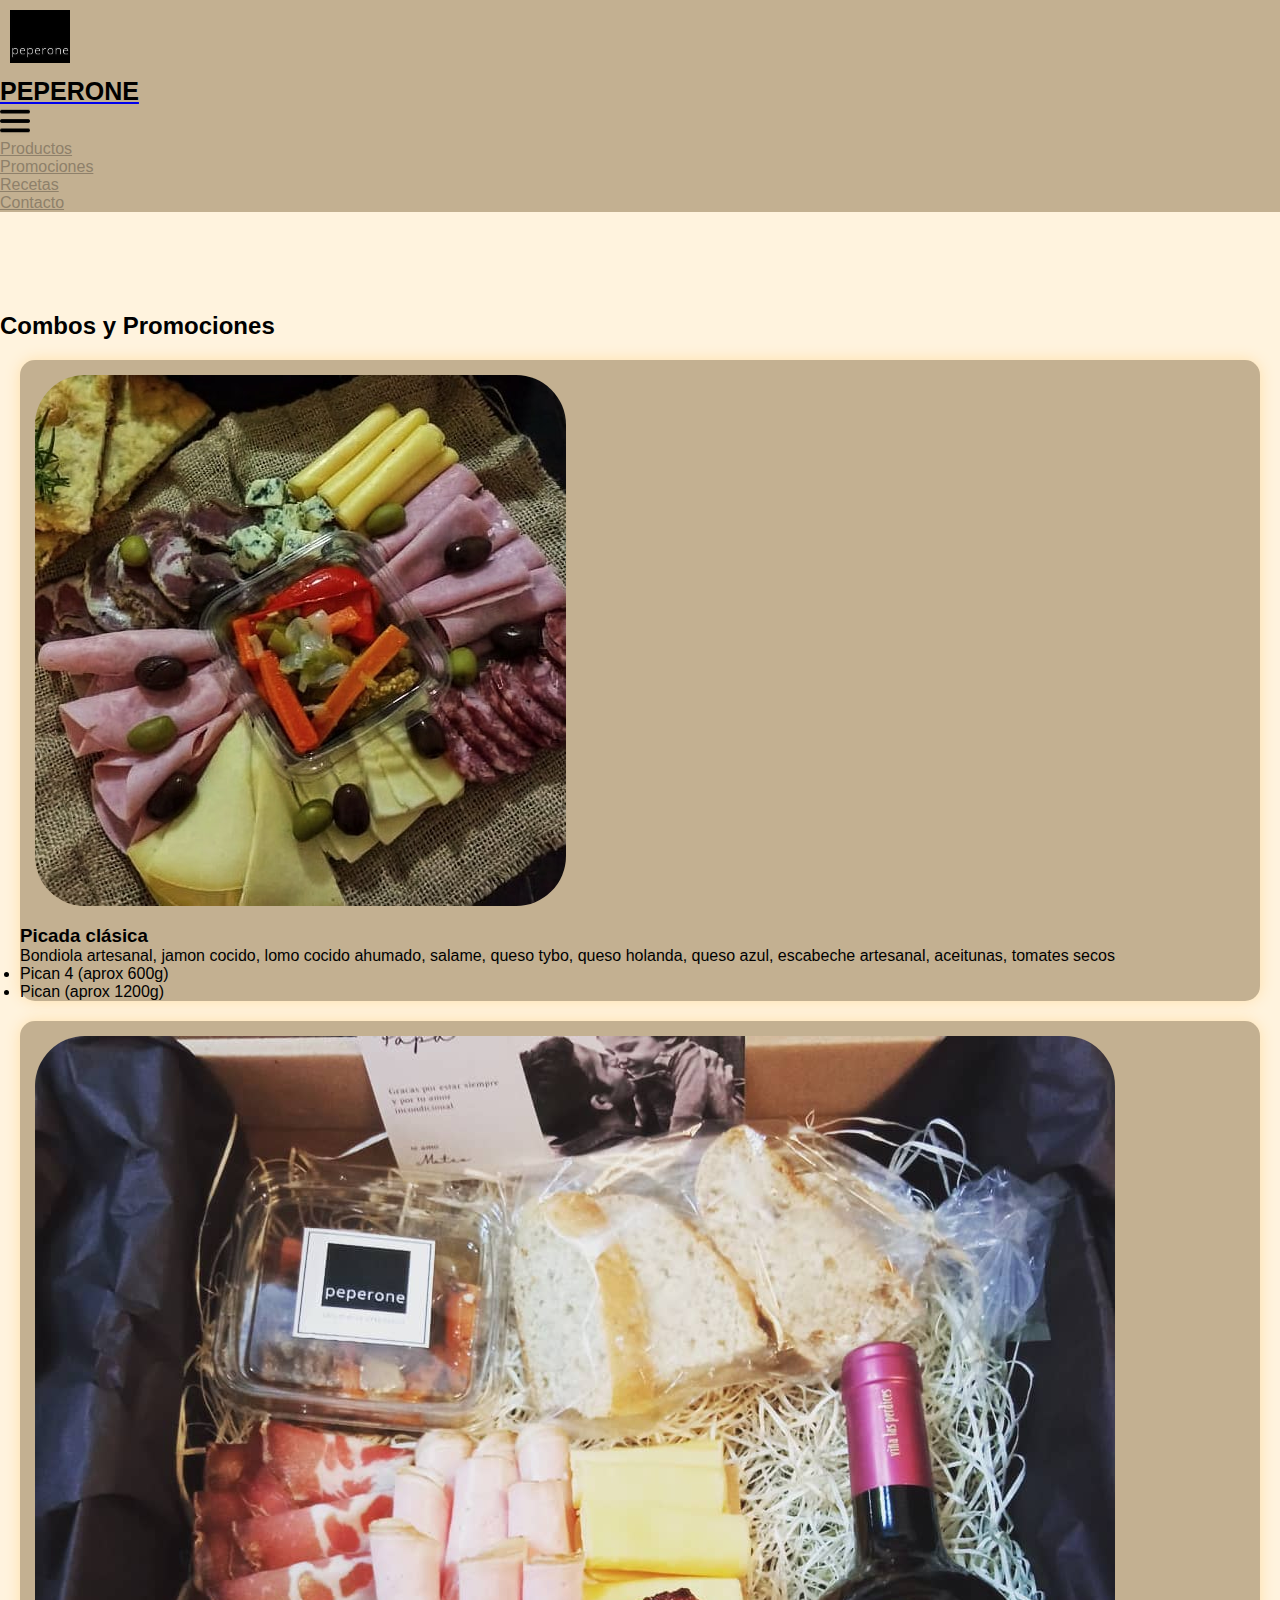
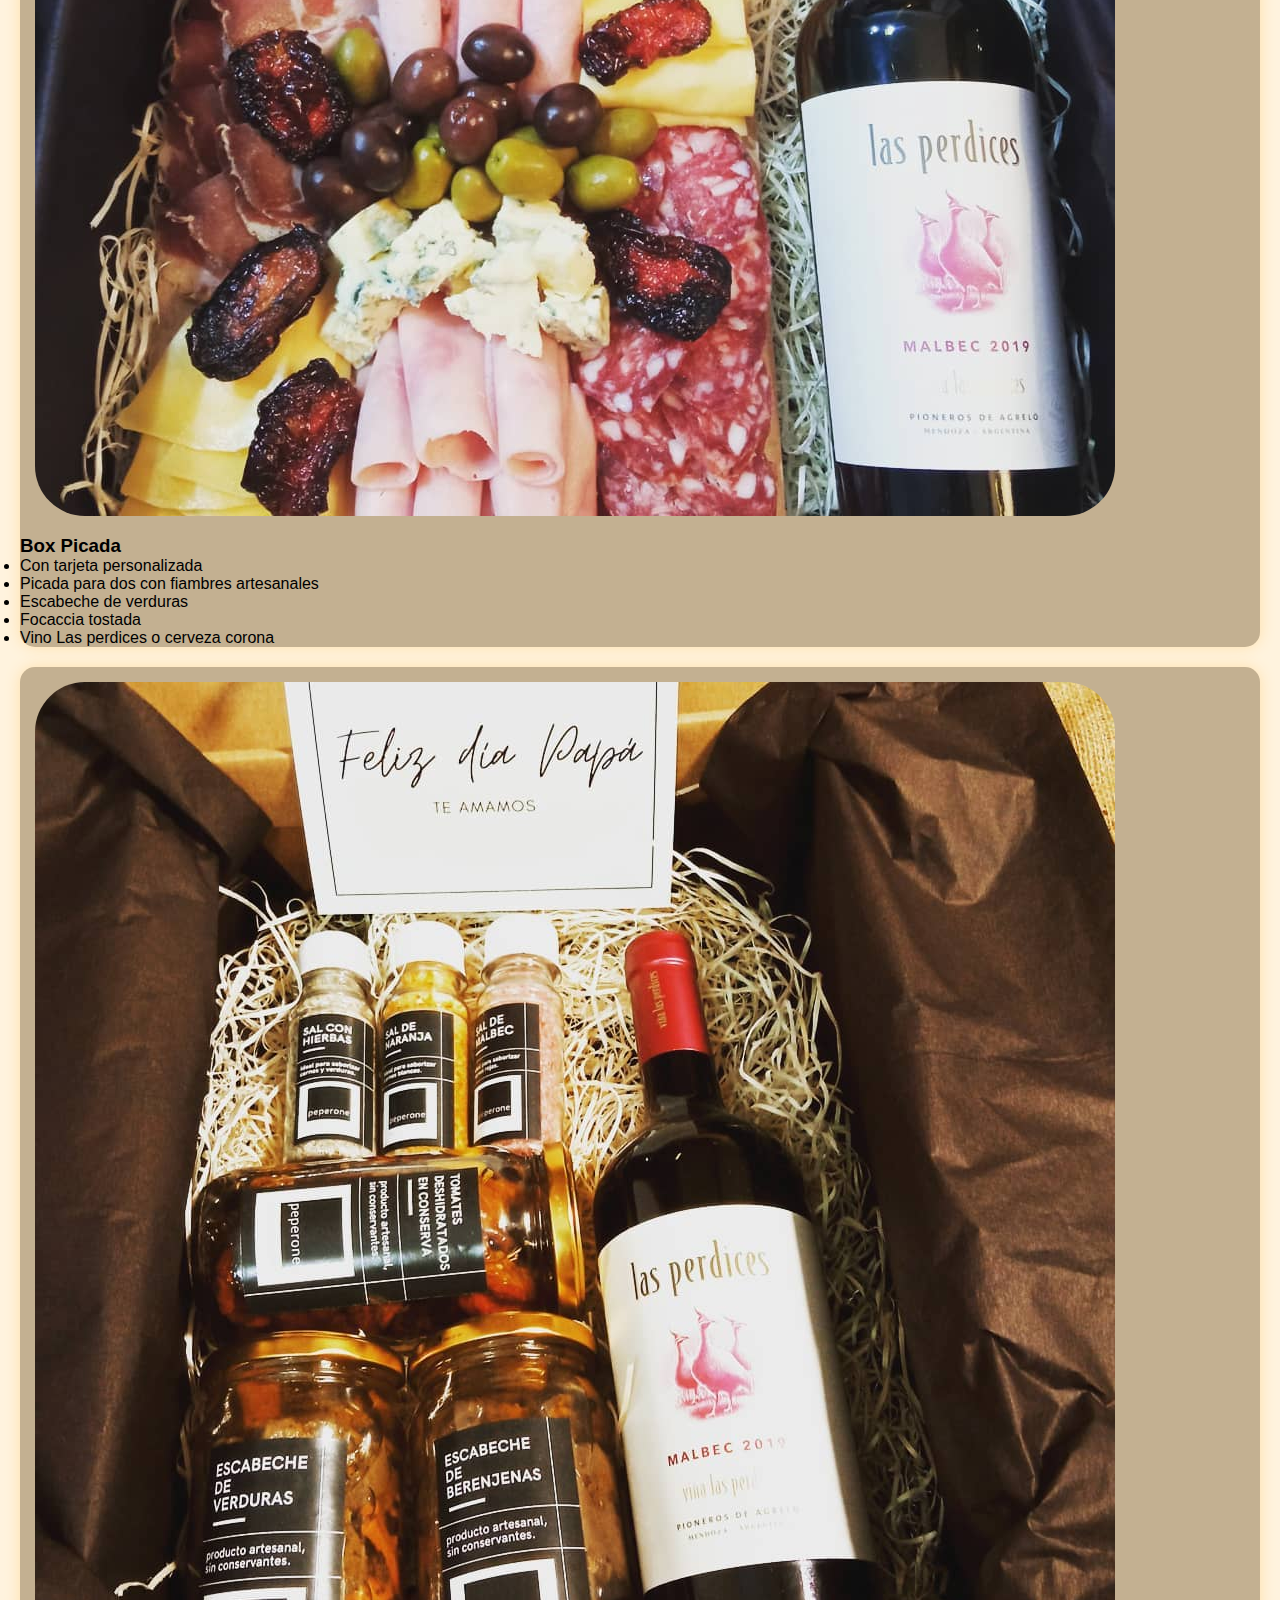
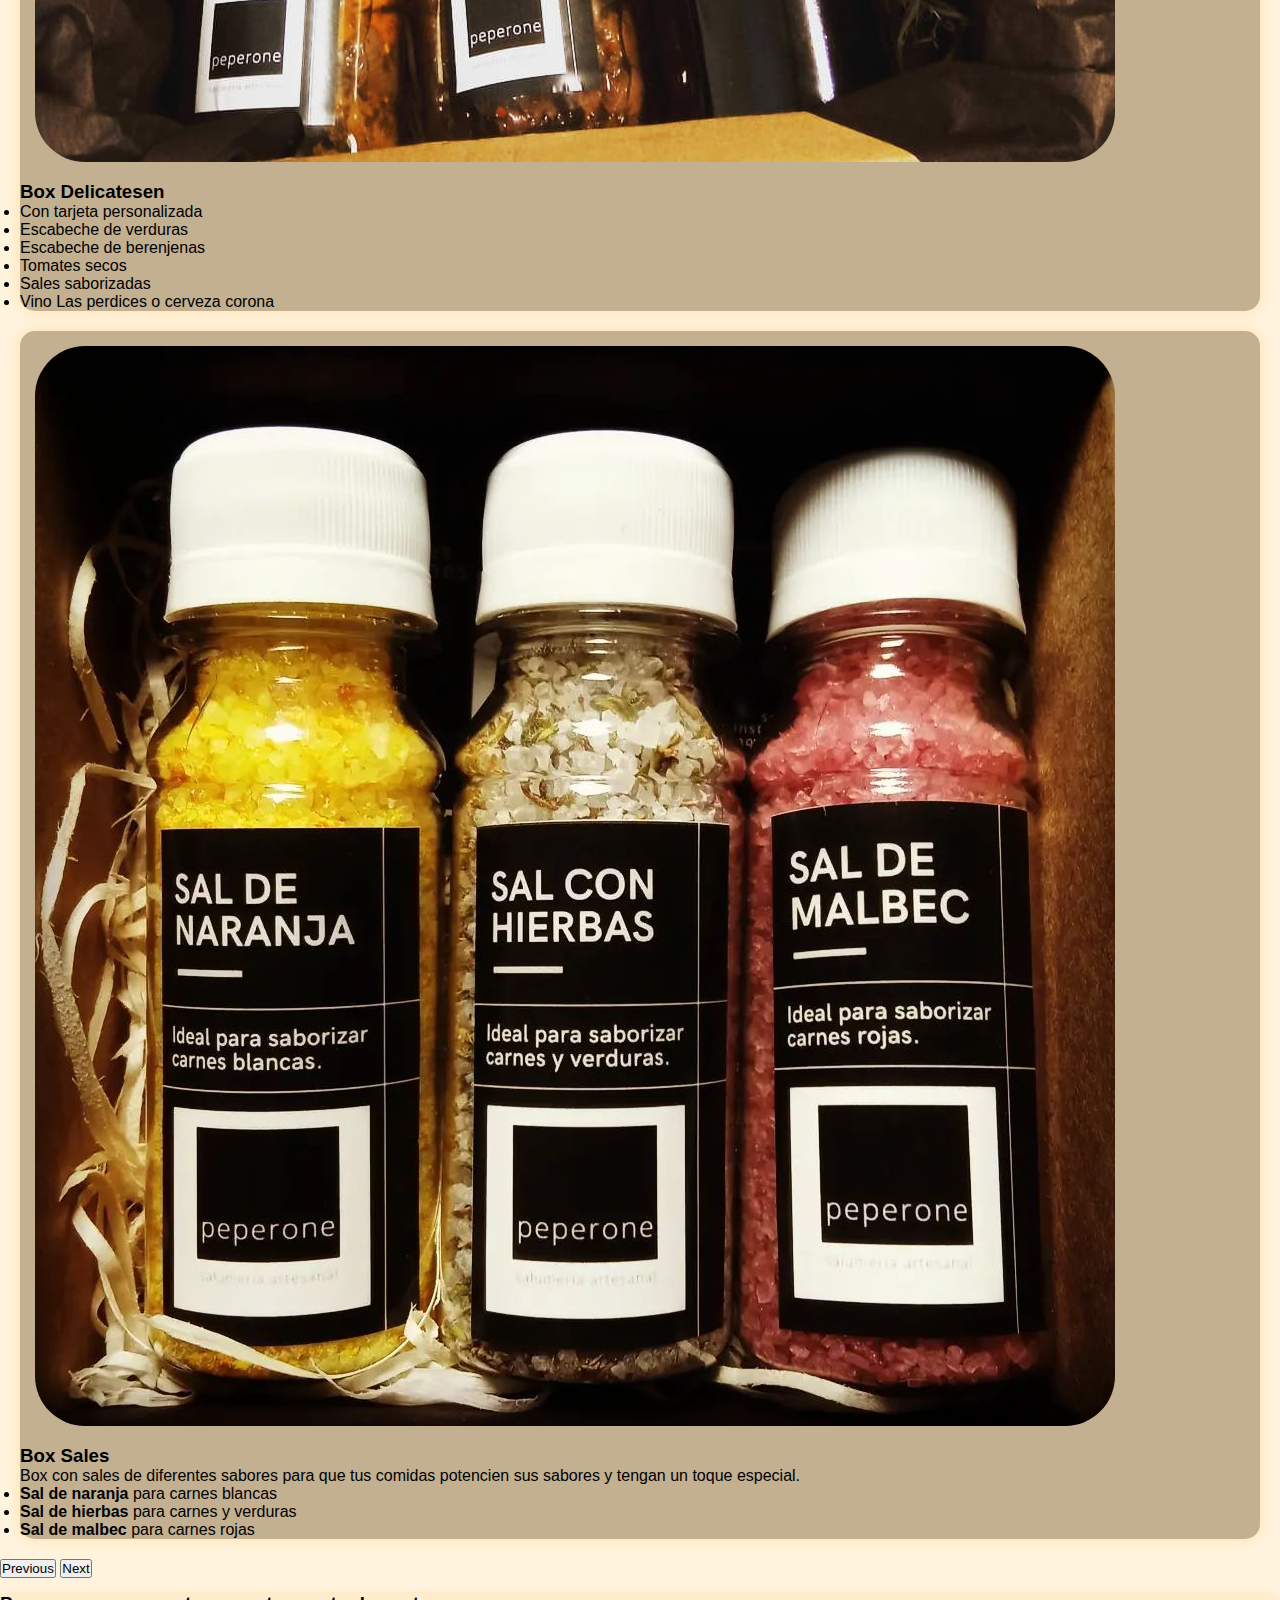
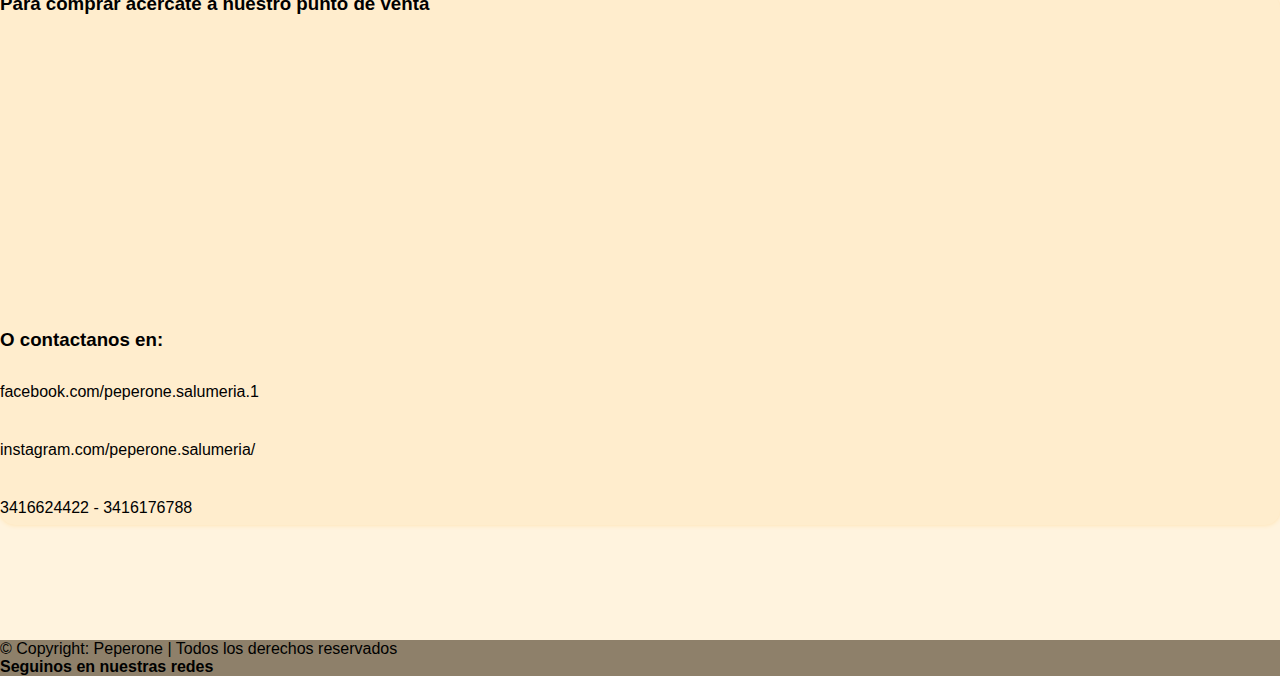
<file: pages/promociones.html>
<!DOCTYPE html>
<html lang="es">

<head>
    <meta charset="UTF-8">
    <meta http-equiv="X-UA-Compatible" content="IE=edge">
    <meta name="viewport" content="width=device-width, initial-scale=1.0">
    <!-- SEO -->
    <meta name="keywords" content="ofertas, promociones, picadas, combos, sales saborizadas, delicatesen">
    <meta name="description" content="Promociones, picadas y box armados para compartir y regalar">
    <!-- Styles Bootstrap -->
    <link href="https://cdn.jsdelivr.net/npm/bootstrap@5.1.3/dist/css/bootstrap.min.css" rel="stylesheet"
        integrity="sha384-1BmE4kWBq78iYhFldvKuhfTAU6auU8tT94WrHftjDbrCEXSU1oBoqyl2QvZ6jIW3" crossorigin="anonymous">
    <!-- My Styles -->
    <link rel="stylesheet" href="../css/style.css">
    <!-- Font Awesome -->
    <link rel="stylesheet" href="https://use.fontawesome.com/releases/v5.15.4/css/all.css"
        integrity="sha384-DyZ88mC6Up2uqS4h/KRgHuoeGwBcD4Ng9SiP4dIRy0EXTlnuz47vAwmeGwVChigm" crossorigin="anonymous">
    <title>PEPERONE | Promociones</title>
    <!-- Favicon -->
    <link rel="shortcut icon" href="../images/logo.jpeg">
</head>

<body>
    <div class="body">
        <!-- Header -->
        <nav class="navbar fixed-top navbar-expand-md nav-foot header">
            <div class="container-fluid">
                <img src="../images/logo.jpeg" class="img-fluid logo">
                <a class="navbar-brand titulo" href="../index.html">
                    <h1>PEPERONE</h1>
                </a>
                <img src="../images/hamburger.jpg" class="navbar-toggler navImg" type="button" data-bs-toggle="collapse"
                    data-bs-target="#navbarNav" aria-controls="navbarNav" aria-expanded="false"
                    aria-label="Toggle navigation">

                <div class="collapse navbar-collapse justify-content-end" id="navbarNav">
                    <ul class="navbar-nav">
                        <li class="nav-item">
                            <a class="nav-link" aria-current="page" href="./productos.html"> Productos</a></a>
                        </li>
                        <li class="nav-item">
                            <a class="nav-link " href="./promociones.html"> Promociones</a>
                        </li>
                        <li class="nav-item">
                            <a class="nav-link " href="./recetas.html"> Recetas</a>
                        </li>
                        <li class="nav-item">
                            <a class="nav-link " href="./contacto.html"> Contacto</a>
                        </li>
                    </ul>
                </div>
            </div>
        </nav>
        <!-- Contenido -->
        <main class="main">
            <h2 class="tituloSecciones">Combos y Promociones</h2>
            <div class="container">
                <div id="carouselExampleControls" class="carousel slide " data-bs-ride="carousel">
                    <div class="carousel-inner">
                        <div class="carousel-item active">
                            <div class="combos row justify-content-center">
                                <img src="../images/picadaClasica2.jpg" alt="Picada clásica" class="col-12 col-md-4">
                                <div class="col-12 col-md-6 mt-3">
                                    <h3>Picada clásica</h3>
                                    <p>Bondiola artesanal, jamon cocido, lomo cocido ahumado, salame, queso tybo, queso
                                        holanda, queso azul, escabeche artesanal, aceitunas, tomates secos</p>
                                    <ul>
                                        <li>Pican 4 (aprox 600g)</li>
                                        <li>Pican (aprox 1200g)</li>
                                    </ul>
                                </div>
                            </div>
                        </div>
                        <div class="carousel-item">
                            <div class="combos row justify-content-center">
                                <img src="../images/boxPicada.jpg" alt="Box Picada" class=" col-12 col-md-4">
                                <div class="col-12 col-md-6 mt-3">
                                    <h3>Box Picada</h3>
                                    <ul>
                                        <li>Con tarjeta personalizada</li>
                                        <li>Picada para dos con fiambres artesanales</li>
                                        <li>Escabeche de verduras</li>
                                        <li>Focaccia tostada</li>
                                        <li>Vino Las perdices o cerveza corona</li>
                                    </ul>
                                </div>
                            </div>
                        </div>
                        <div class="carousel-item">
                            <div class="combos row justify-content-center">
                                <img src="../images/boxDelicatesen.jpg" alt="Box Delicatesen" class=" col-12 col-md-4">
                                <div class="col-12 col-md-6 mt-3">
                                    <h3>Box Delicatesen</h3>
                                    <ul>
                                        <li>Con tarjeta personalizada</li>
                                        <li>Escabeche de verduras</li>
                                        <li>Escabeche de berenjenas</li>
                                        <li>Tomates secos</li>
                                        <li>Sales saborizadas</li>
                                        <li>Vino Las perdices o cerveza corona</li>
                                    </ul>
                                </div>
                            </div>
                        </div>
                        <div class="carousel-item">
                            <div class="combos row justify-content-center">
                                <img src="../images/boxSales.jpg" alt="Box Sales" class=" col-12 col-md-4">
                                <div class="col-12 col-md-6 mt-3">
                                    <h3>Box Sales</h3>
                                    <p>
                                        Box con sales de diferentes sabores para que tus comidas potencien sus sabores y
                                        tengan un toque especial.
                                    <ul>
                                        <li> <strong>Sal de naranja</strong> para carnes blancas</li>
                                        <li><strong>Sal de hierbas</strong> para carnes y verduras</li>
                                        <li><strong>Sal de malbec</strong> para carnes rojas</li>
                                    </ul>
                                    </p>
                                </div>
                            </div>
                        </div>
                    </div>
                    <button class="carousel-control-prev" type="button" data-bs-target="#carouselExampleControls"
                        data-bs-slide="prev">
                        <span class="carousel-control-prev-icon" aria-hidden="true"></span>
                        <span class="visually-hidden">Previous</span>
                    </button>
                    <button class="carousel-control-next" type="button" data-bs-target="#carouselExampleControls"
                        data-bs-slide="next">
                        <span class="carousel-control-next-icon" aria-hidden="true"></span>
                        <span class="visually-hidden">Next</span>
                    </button>
                </div>
                <section class="comprarProductos row justify-content-center">
                    <div class="col-lg-8">
                        <h3>Para comprar acercate a nuestro punto de venta</h3>
                        <iframe
                            src="https://www.google.com/maps/embed?pb=!1m18!1m12!1m3!1d3348.128990253151!2d-60.65354118525388!3d-32.947603679265875!2m3!1f0!2f0!3f0!3m2!1i1024!2i768!4f13.1!3m3!1m2!1s0x95b7ab15498b6551%3A0x6b03b967a372c5b8!2sMariano%20Moreno%201069%2C%20S2000DKU%20Rosario%2C%20Santa%20Fe!5e0!3m2!1ses!2sar!4v1638570214395!5m2!1ses!2sar"
                            allowfullscreen="" loading="lazy"></iframe>
                    </div>
                    <div class="col-lg-4 d-flex flex-column p-1">
                        <h3>O contactanos en: </h3>
                        <p><i class="fab fa-facebook-square fb"></i> facebook.com/peperone.salumeria.1</p>
                        <p><i class="fab fa-instagram insta"></i> instagram.com/peperone.salumeria/</p>
                        <p><i class="fab fa-whatsapp wpp"></i>3416624422 - 3416176788</p>
                    </div>
                </section>
            </div>
        </main>


        <!-- Footer -->
        <footer class="container footer myFooter bg-footer text-center fixed-bottom">
            <div class="row mt-3 mb-2">
                <p class="col-md-6">© Copyright: Peperone | Todos los derechos reservados </p>
                <div class="redes col-md-6">
                    <h4>Seguinos en nuestras redes</h4>
                    <div>
                        <a href="https://www.facebook.com/peperone.salumeria.1 " target="blank"><i
                                class="fab fa-facebook-square"></i></a>
                        <a href="https://www.instagram.com/peperone.salumeria/" target="blank"><i
                                class="fab fa-instagram"></i></a>

                    </div>
                </div>
            </div>
        </footer>
    </div>

    <script src="https://cdn.jsdelivr.net/npm/bootstrap@5.1.3/dist/js/bootstrap.bundle.min.js"
        integrity="sha384-ka7Sk0Gln4gmtz2MlQnikT1wXgYsOg+OMhuP+IlRH9sENBO0LRn5q+8nbTov4+1p"
        crossorigin="anonymous"></script>
</body>

</html>
</file>
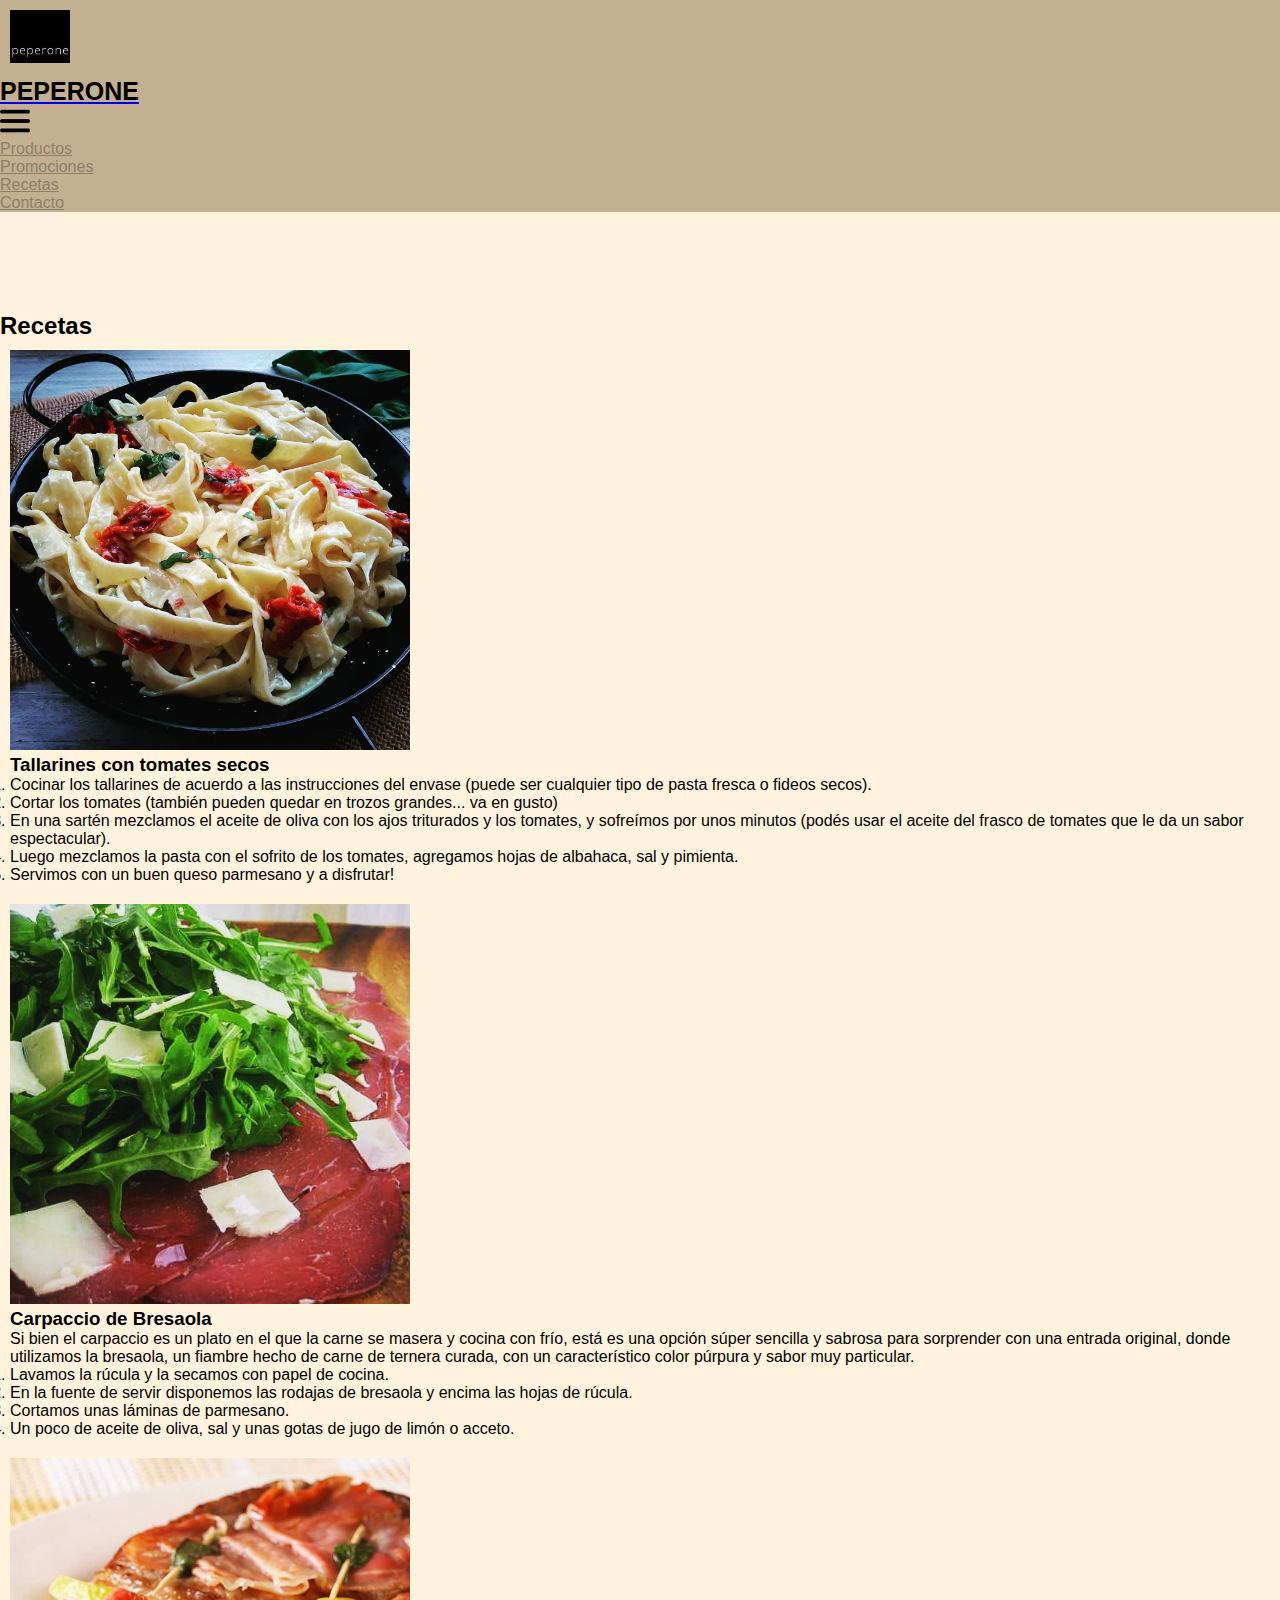
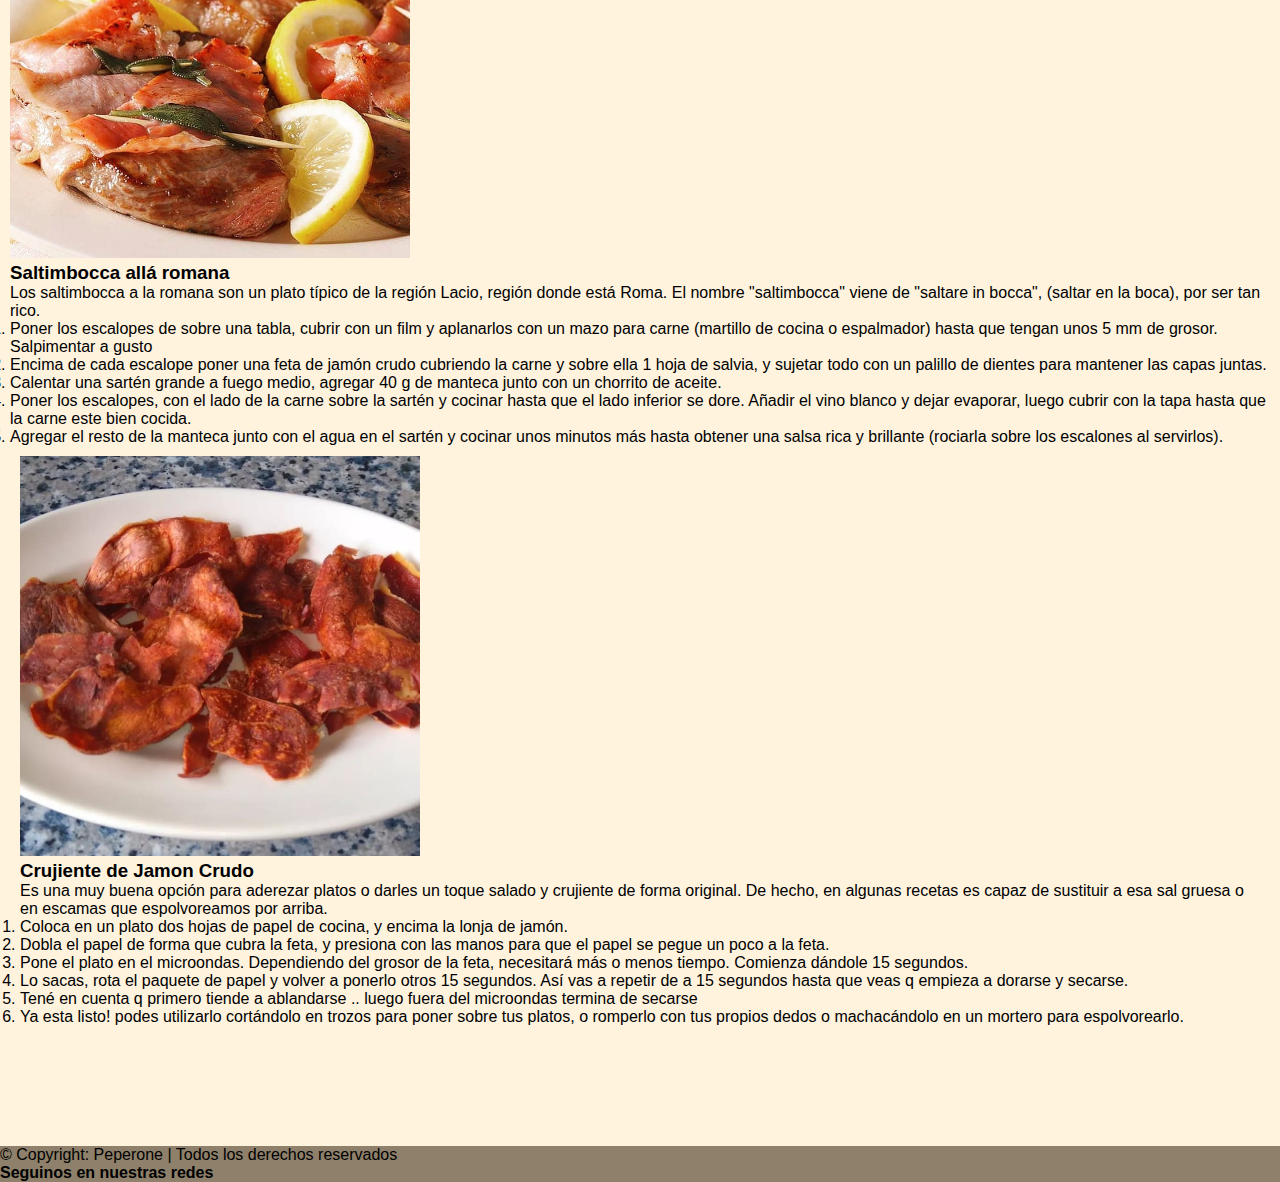
<file: pages/recetas.html>
<!DOCTYPE html>
<html lang="es">

<head>
    <meta charset="UTF-8">
    <meta http-equiv="X-UA-Compatible" content="IE=edge">
    <meta name="viewport" content="width=device-width, initial-scale=1.0">
    <!-- SEO -->
    <meta name="keywords" content="recetas, Tallarines, Carpaccio, Saltimbocca, Crujiente de Jamon Crudo, Jamon Crudo, Bresaola">
    <meta name="description" content="Ideas de recetas para hacer con nuestros productos">
    <!-- Styles Bootstrap -->
    <link href="https://cdn.jsdelivr.net/npm/bootstrap@5.1.3/dist/css/bootstrap.min.css" rel="stylesheet"
        integrity="sha384-1BmE4kWBq78iYhFldvKuhfTAU6auU8tT94WrHftjDbrCEXSU1oBoqyl2QvZ6jIW3" crossorigin="anonymous">
    <!-- My Styles -->
    <link rel="stylesheet" href="../css/style.css">
    <!-- Font Awesome -->
    <link rel="stylesheet" href="https://use.fontawesome.com/releases/v5.15.4/css/all.css"
        integrity="sha384-DyZ88mC6Up2uqS4h/KRgHuoeGwBcD4Ng9SiP4dIRy0EXTlnuz47vAwmeGwVChigm" crossorigin="anonymous">
    <title>PEPERONE | Recetas</title>
    <!-- Favicon -->
    <link rel="shortcut icon" href="../images/logo.jpeg">
</head>

<body>
    <div class="body">
        <!-- Header -->
        <nav class="navbar fixed-top navbar-expand-md nav-foot header">
            <div class="container-fluid">
                <img src="../images/logo.jpeg" class="img-fluid logo">
                <a class="navbar-brand titulo" href="../index.html">
                    <h1>PEPERONE</h1>
                </a>
                <img src="../images/hamburger.jpg" class="navbar-toggler navImg" type="button" data-bs-toggle="collapse"
                    data-bs-target="#navbarNav" aria-controls="navbarNav" aria-expanded="false"
                    aria-label="Toggle navigation">

                <div class="collapse navbar-collapse justify-content-end" id="navbarNav">
                    <ul class="navbar-nav">
                        <li class="nav-item">
                            <a class="nav-link" aria-current="page" href="./productos.html"> Productos</a></a>
                        </li>
                        <li class="nav-item">
                            <a class="nav-link " href="./promociones.html"> Promociones</a>
                        </li>
                        <li class="nav-item">
                            <a class="nav-link " href="./recetas.html"> Recetas</a>
                        </li>
                        <li class="nav-item">
                            <a class="nav-link " href="./contacto.html"> Contacto</a>
                        </li>
                    </ul>
                </div>
            </div>
        </nav>
        <!-- Contenido -->
        <main class="main">
            <div class="container">
                <h2 class="tituloSecciones">Recetas</h2>
                <div class="mb-4 row justify-content-center recetas align-items-center">
                    <img src="../images/tallarinesConTS.jpg" alt="Tallarines con tomates secos" class="col-12 col-md-4">
                    <div class="col-12 col-md-6 mt-3">
                        <h3>Tallarines con tomates secos</h3>
                        <ol>
                            <li>Cocinar los tallarines de acuerdo a las instrucciones del envase (puede ser cualquier
                                tipo de pasta fresca o fideos secos).</li>
                            <li>Cortar los tomates (también pueden quedar en trozos grandes... va en gusto)</li>
                            <li>En una sartén mezclamos el aceite de oliva con los ajos triturados y los tomates, y
                                sofreímos por unos minutos (podés usar el aceite del frasco de tomates que le da un
                                sabor espectacular).</li>
                            <li>Luego mezclamos la pasta con el sofrito de los tomates, agregamos hojas de albahaca, sal
                                y pimienta.</li>
                            <li>Servimos con un buen queso parmesano y a disfrutar! </li>
                        </ol>
                    </div>
                </div>
                <div class="mb-4 row justify-content-center recetas align-items-center">
                    <img src="../images/carpaccio.jpg" alt="Carpaccio" class="col-12 col-md-4">
                    <div class="col-12 col-md-6 mt-3">
                        <h3>Carpaccio de Bresaola</h3>
                        <p>Si bien el carpaccio es un plato en el que la carne se masera y cocina con frío, está es una
                            opción súper sencilla y sabrosa para sorprender con una entrada original, donde utilizamos
                            la bresaola, un fiambre hecho de carne de ternera curada, con un característico color
                            púrpura y sabor muy particular.</p>

                        <ol>
                            <li>Lavamos la rúcula y la secamos con papel de cocina.</li>
                            <li>En la fuente de servir disponemos las rodajas de bresaola y encima las hojas de rúcula.
                            </li>
                            <li>Cortamos unas láminas de parmesano.</li>
                            <li>Un poco de aceite de oliva, sal y unas gotas de jugo de limón o acceto.</li>
                        </ol>
                    </div>
                </div>
                <div class="mb-4 row justify-content-center recetas align-items-center">
                    <img src="../images/saltimbocca.jpg" alt="Saltimbocca" class="col-12 col-md-4">
                    <div class="col-12 col-md-6 mt-3">
                        <h3>Saltimbocca allá romana</h3>
                        <p>Los saltimbocca a la romana son un plato típico de la región Lacio, región donde está Roma.
                            El nombre "saltimbocca" viene de "saltare in bocca", (saltar en la boca), por ser tan rico.
                        </p>

                        <ol>
                            <li>Poner los escalopes de sobre una tabla, cubrir con un film y aplanarlos con un mazo para
                                carne (martillo de cocina o espalmador) hasta que tengan unos 5 mm de grosor.
                                Salpimentar a gusto</li>
                            <li> Encima de cada escalope poner una feta de jamón crudo cubriendo la carne y sobre ella 1
                                hoja de salvia, y sujetar todo con un palillo de dientes para mantener las capas juntas.
                            </li>
                            <li>Calentar una sartén grande a fuego medio, agregar 40 g de manteca junto con un chorrito
                                de aceite.</li>
                            <li>Poner los escalopes, con el lado de la carne sobre la sartén y cocinar hasta que el lado
                                inferior se dore. Añadir el vino blanco y dejar evaporar, luego cubrir con la tapa hasta
                                que la carne este bien cocida.</li>
                            <li>Agregar el resto de la manteca junto con el agua en el sartén y cocinar unos minutos más
                                hasta obtener una salsa rica y brillante (rociarla sobre los escalones al servirlos).
                            </li>
                        </ol>
                    </div>
                    <div class="mb-4 row justify-content-center recetas align-items-center">
                        <img src="../images/crujienteJC.jpg" alt="Crujiente de Jamon Crudo" class="col-12 col-md-4">
                        <div class="col-12 col-md-6 mt-3">
                            <div class="descripcionReceta">
                                <h3>Crujiente de Jamon Crudo</h3>
                                <p> Es una muy buena opción para aderezar platos o darles un toque salado y crujiente de
                                    forma original. De hecho, en algunas recetas es capaz de sustituir a esa sal gruesa
                                    o en escamas que espolvoreamos por arriba.</p>

                                <ol>
                                    <li>Coloca en un plato dos hojas de papel de cocina, y encima la lonja de jamón.
                                    </li>
                                    <li>Dobla el papel de forma que cubra la feta, y presiona con las manos para que el
                                        papel se pegue un poco a la feta.</li>
                                    <li>Pone el plato en el microondas. Dependiendo del grosor de la feta, necesitará
                                        más o menos tiempo. Comienza dándole 15 segundos.</li>
                                    <li> Lo sacas, rota el paquete de papel y volver a ponerlo otros 15 segundos. Así
                                        vas a repetir de a 15 segundos hasta que veas q empieza a dorarse y secarse.
                                    </li>
                                    <li>Tené en cuenta q primero tiende a ablandarse .. luego fuera del microondas
                                        termina de secarse</li>
                                    <li>Ya esta listo! podes utilizarlo cortándolo en trozos para poner sobre tus
                                        platos, o romperlo con tus propios dedos o machacándolo en un mortero para
                                        espolvorearlo.</li>
                                </ol>

                            </div>
                        </div>
                    </div>

                </div>

        </main>
        <!-- Footer -->
        <footer class="container footer myFooter bg-footer text-center fixed-bottom">
            <div class="row mt-3 mb-2">
                <p class="col-md-6">© Copyright: Peperone | Todos los derechos reservados </p>
                <div class="redes col-md-6">
                    <h4>Seguinos en nuestras redes</h4>
                    <div>
                        <a href="https://www.facebook.com/peperone.salumeria.1 " target="blank"><i
                                class="fab fa-facebook-square"></i></a>
                        <a href="https://www.instagram.com/peperone.salumeria/" target="blank"><i
                                class="fab fa-instagram"></i></a>

                    </div>
                </div>
            </div>
        </footer>
    </div>

    <script src="https://cdn.jsdelivr.net/npm/bootstrap@5.1.3/dist/js/bootstrap.bundle.min.js"
        integrity="sha384-ka7Sk0Gln4gmtz2MlQnikT1wXgYsOg+OMhuP+IlRH9sENBO0LRn5q+8nbTov4+1p"
        crossorigin="anonymous"></script>
</body>

</html>
</file>
<file: css/style.css>
* {
  margin: 0;
  padding: 0;
  box-sizing: border-box; }

.fb {
  color: #3b5998;
  font-size: 50px; }

.insta {
  color: #c13584;
  font-size: 50px; }

.wpp {
  color: #25d366;
  font-size: 50px; }

.body {
  background-color: #fff3de;
  font-family: sans-serif;
  min-height: 100vh;
  display: flex;
  flex-direction: column; }

.header {
  background-color: #C3B091;
  width: 100%; }
  .header .logo {
    width: 60px;
    height: auto;
    margin: 10px; }
  .header .titulo h1 {
    text-decoration: none;
    color: black;
    font-weight: bold;
    font-size: 25px; }
  .header .navImg {
    height: 30px; }
  .header .nav-link {
    transition: none; }
  .header .nav-link:hover {
    color: black; }
  .header .navbar-nav a {
    color: #8e806a; }

.myFooter {
  min-width: 100%;
  background-color: #8e806a; }
  .myFooter .redes div i {
    font-size: 30px;
    color: rgba(0, 0, 0, 0.746); }

.nosotros {
  margin: 20px;
  display: block;
  background-color: #C3B091;
  text-align: center;
  border-radius: 10px;
  box-shadow: 5px 5px 5px #c3b091a6; }

.main {
  margin-top: 100px;
  width: 100%;
  margin-bottom: 100px; }
  .main .h2 {
    font-size: 30px;
    text-align: center;
    text-shadow: 0px 0px 10px #8e806a; }

.productos {
  margin-bottom: 10px; }
  .productos img {
    height: auto;
    padding: 15px; }

.comprarProductos {
  background-color: #ffedcd;
  border-radius: 15px;
  box-shadow: 0px 0px 5px #ffe0ab;
  margin-bottom: 15px;
  margin-top: 15px; }
  .comprarProductos iframe {
    margin-top: 10px;
    border: 0;
    width: 100%;
    height: 300px; }

@media (max-width: 430px) {
  .productos img:hover {
    transform: scale(1.2);
    transition: all 1s 0s ease; } }

.combos {
  margin: 20px;
  background-color: #C3B091;
  border-radius: 15px;
  box-shadow: 0px 0px 15px #ffe0ab; }
  .combos img {
    margin: 15px;
    border-radius: 50px; }

.recetas {
  padding: 10px; }
  .recetas img {
    height: 400px;
    width: auto; }

@media (max-width: 430px) {
  .recetas img {
    height: auto; } }

.contacto {
  background-color: #dbd0bd;
  padding: 5%;
  border-radius: 15px;
  box-shadow: 0px 0px 15px  #e7dfd3; }
  .contacto button:hover {
    background-color: rgba(0, 0, 0, 0.24); }
</file>
